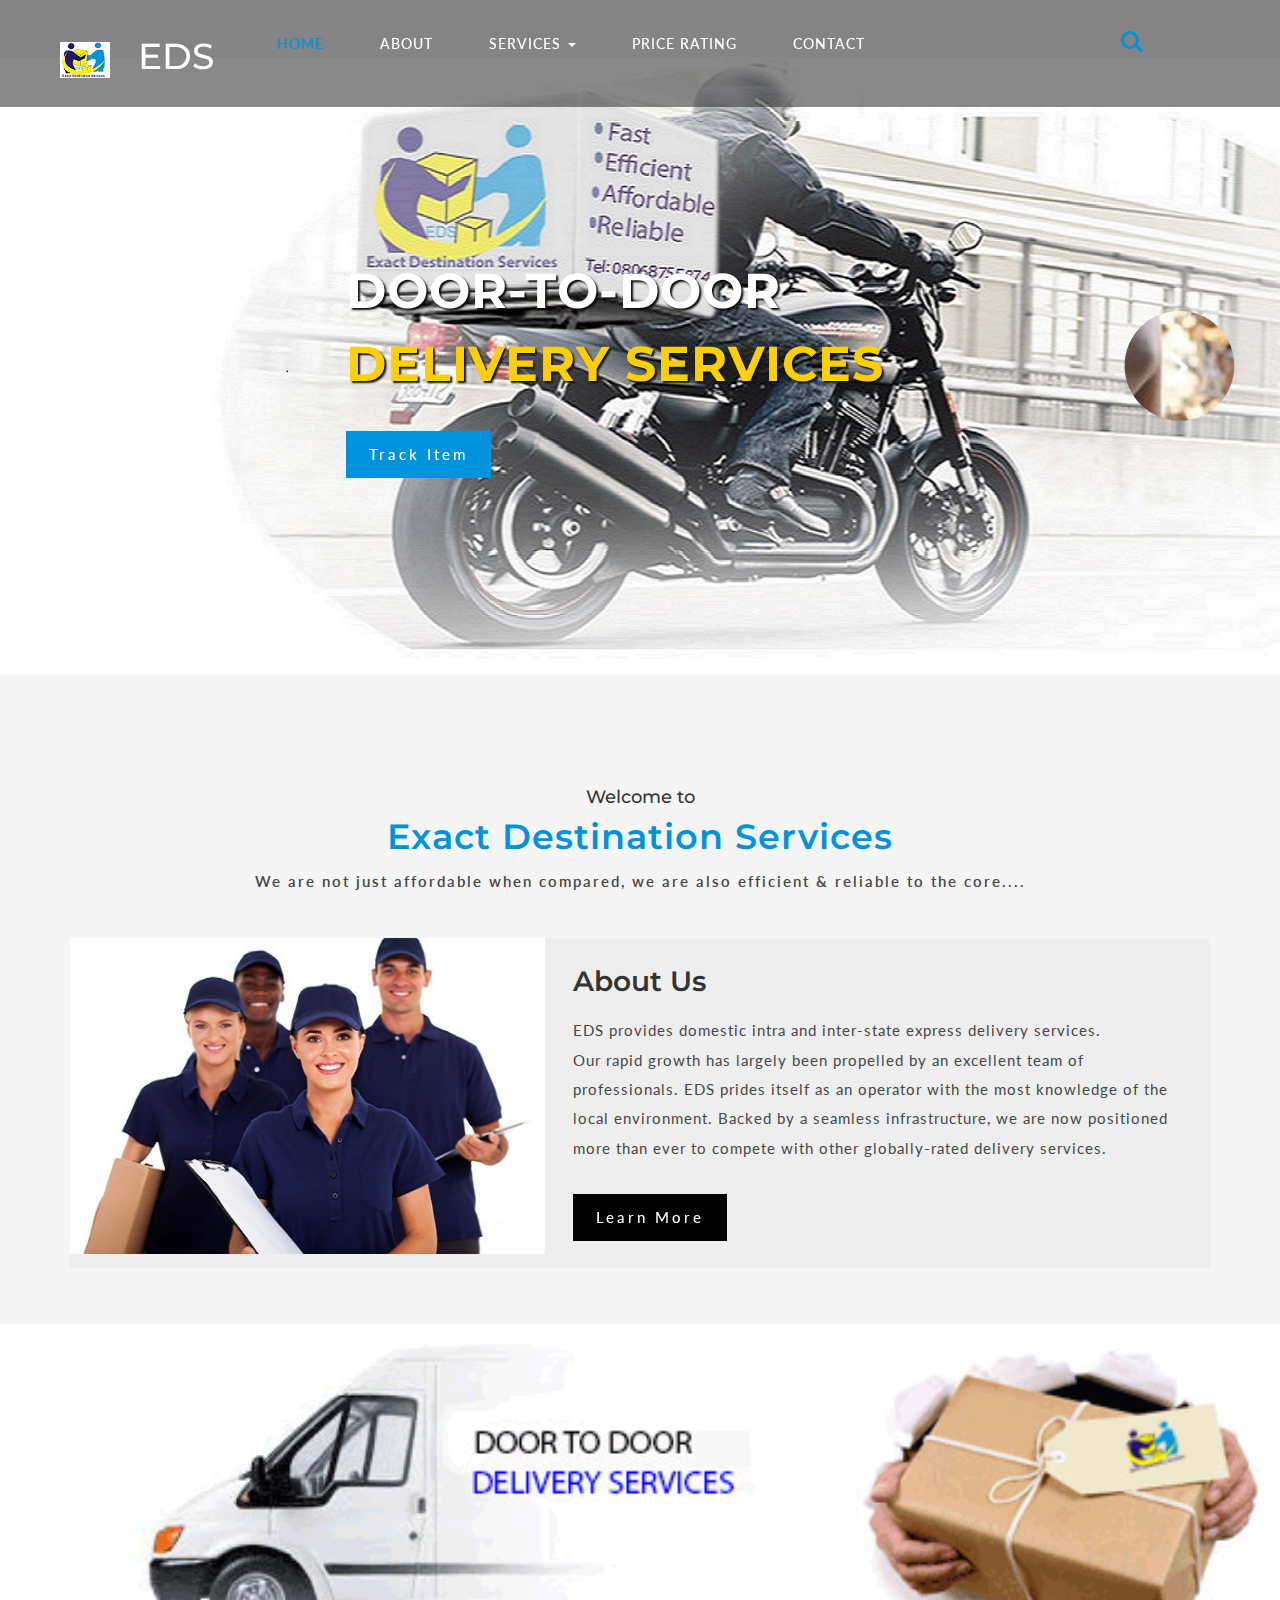
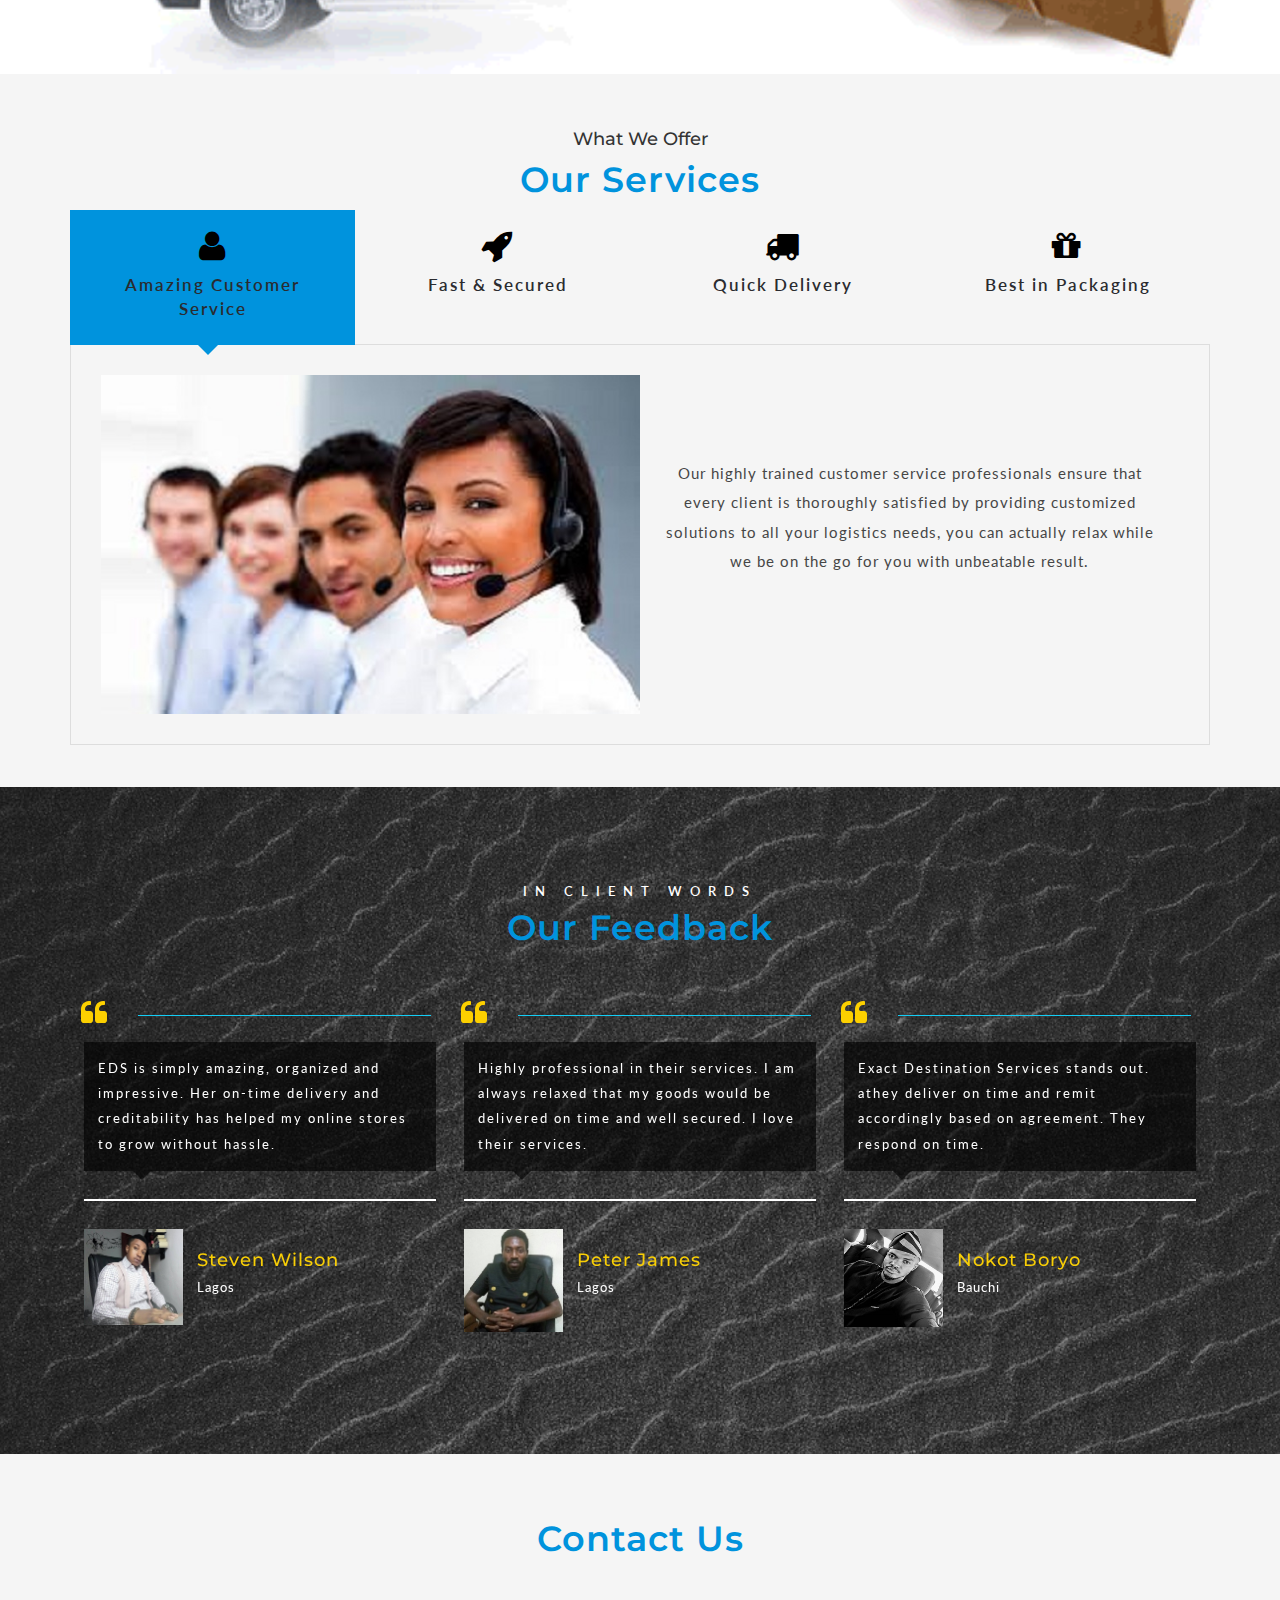
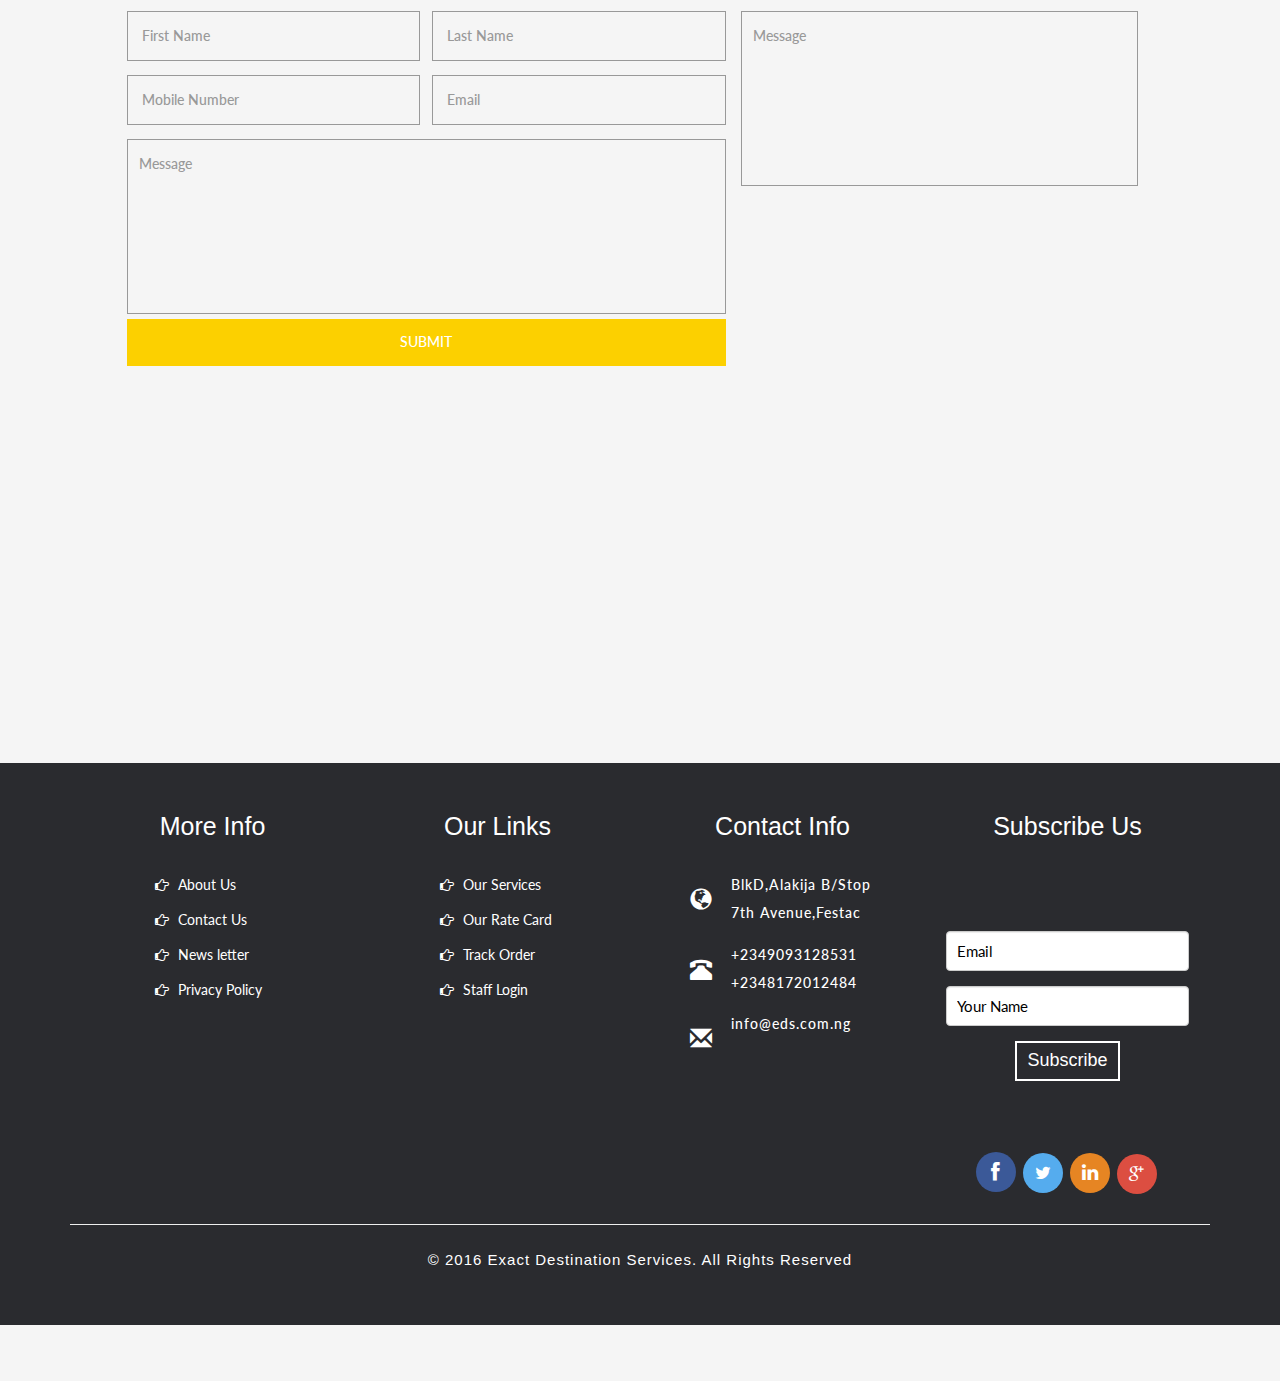
<file: index.html>
<!DOCTYPE html>
<html lang="en">
<head>
	<link rel="shortcut icon" href="images/eds.PNG"/>
<title>Exact Destination Services</title>
<meta name="viewport" content="width=device-width, initial-scale=1">
<meta http-equiv="Content-Type" content="text/html; charset=utf-8" />
<meta name="keywords" content="Exact Destination Services, Delivery Services, Home delivery, CouriernServices, 
Fast Delivery Service, Door to Door Delivery" />
<script type="application/x-javascript"> addEventListener("load", function() { setTimeout(hideURLbar, 0); }, false); function hideURLbar(){ window.scrollTo(0,1); } </script>
<!-- Custom Theme files -->
<link href="css/bootstrap.css" type="text/css" rel="stylesheet" media="all">
<link href="css/style1.css" type="text/css" rel="stylesheet" media="all">   
<link href="css/slider.css" type="text/css" rel="stylesheet" media="all"> 
<link rel="stylesheet" href="css/owl.carousel.css" type="text/css" media="all">
<link href="css/easy-responsive-tabs.css" rel='stylesheet' type='text/css'/>
<link href='css/simplelightbox.min.css' rel='stylesheet' type='text/css'>   
<!-- //Custom Theme files -->
<!-- font-awesome icons -->
<link href="css/font-awesome.css" rel="stylesheet"> 
<!-- //font-awesome icons -->
<!-- web-fonts --> 
<link href="//fonts.googleapis.com/css?family=Montserrat:200,300,300i,400,400i,500,500i,600,600i,700,700i,800" rel="stylesheet">
<link href="//fonts.googleapis.com/css?family=Lato:100i,300,300i,400,400i,700" rel="stylesheet">
<!-- //web-fonts -->
</head>
<body>
	<!-- banner -->
	<div class="banner" id="home"> 
		<div class="cd-radial-slider-wrapper"> 
		   <div class="top_header">
		  		<nav class="navbar navbar-default">
						<div class="navbar-header navbar-left">
							<button type="button" class="navbar-toggle collapsed" data-toggle="collapse" data-target="#bs-example-navbar-collapse-1">
								<span class="sr-only">Toggle navigation</span>
								<span class="icon-bar"></span>
								<span class="icon-bar"></span>
								<span class="icon-bar"></span>
							</button>
							<a class="navbar-brand" href="index1.html"><h1><span><img src="images/eds.png"></span> EDS</h1></a>
						</div>
						<!-- Collect the nav links, forms, and other content for toggling -->
						<div class="collapse navbar-collapse navbar-right" id="bs-example-navbar-collapse-1">
							<nav class="link-effect-2" id="link-effect-2">
								<ul class="nav navbar-nav">
									<li class="active"><a href="index.html"><span data-hover="Home">Home</span></a></li>
									<li><a href="#about" class="scroll"><span data-hover="About">About</span></a></li>
									<li class="dropdown">
										<a href="#" class="dropdown-toggle scroll" data-toggle="dropdown"><span data-hover="Sections">Services</span> <b class="caret"></b></a>
										<ul class="dropdown-menu agile_short_dropdown">
											<li><a href="#services" class="scroll">Services</a></li>
											<li><a href="#clients" class="scroll">Clients</a></li>
										</ul>
									</li>
									<li><a href="pricecharge.html">Price Rating</a></li>
									<li><a href="#contact" class="scroll"><span data-hover="Contact">Contact</span></a></li>
									
									 
								</ul>
							</nav>
						</div>
						<!-- cd-search -->
									<div class="cd-main-header">
										<ul class="cd-header-buttons">
											<li><a class="cd-search-trigger" href="#cd-search"> <span></span></a></li>
										</ul> <!-- cd-header-buttons -->
									</div>  
									<div id="cd-search" class="cd-search agileinfo">
										<form action="#" method="post">
											<input name="Search" type="search" placeholder="Click enter after typing...">
										</form>
									</div> 
									<!-- //cd-search -->
					</nav>

		   </div>
         <!-- //header -->	
			<ul class="cd-radial-slider" data-radius1="60" data-radius2="1364" data-centerx1="110" data-centerx2="1290">
				<li class="visible"> 
					<div class="svg-wrapper">
						<svg viewBox="0 0 1400 800">
							<title>Animated SVG</title>
							<defs>
								<clipPath id="cd-image-1">
									<circle id="cd-circle-1" cx="110" cy="400" r="1364"/>
								</clipPath>
							</defs> 
							<image height='800px' width="1400px" clip-path="url(#cd-image-1)" xlink:href="images/bikebanner.jpg"></image>
						</svg>
					</div> <!-- .svg-wrapper --> 
					<div class="cd-radial-slider-content">
						<div class="wrapper">
							<div>
								<h2>Door-to-Door<span>Delivery Services</span> </h2>

								<a href="http://www.techdavez.com/ppc/courier/track" class="hvr-bounce-to-right read scroll" onclick="window.open(this.href); return false;" onkeypress="window.open(this.href); return false;">Track Item</a>
						</div>

						
									 <!-- .cd-radial-slider-content -->
				</li> 
				<li class="next-slide">
					<div class="svg-wrapper">
						<svg viewBox="0 0 1400 800">
							<title>Animated SVG</title>
							<defs>
								<clipPath id="cd-image-2">
									<circle id="cd-circle-2" cx="1290" cy="400" r="60"/>
								</clipPath>
							</defs> 
							<image height='800px' width="1400px" clip-path="url(#cd-image-2)" xlink:href="images/banner1-2.jpg"></image>
						</svg>
					</div> <!-- .svg-wrapper --> 
					<div class="cd-radial-slider-content">
						<div class="wrapper">
							<div> 
								<h3>We deliver <span> goods on time </span> </h3>
								<a href="http://www.techdavez.com/ppc/courier/track" class="hvr-bounce-to-right read scroll">Track Item</a>
								
							</div>
						</div>
					</div> <!-- .cd-radial-slider-content -->
				</li> 
				<li>
					<div class="svg-wrapper">
						<svg viewBox="0 0 1400 800">
							<title>Animated SVG</title>
							<defs>
								<clipPath id="cd-image-3">
									<circle id="cd-circle-3" cx="110" cy="400" r="60"/>
								</clipPath>
							</defs> 
							<image height='800px' width="1400px" clip-path="url(#cd-image-3)" xlink:href="images/happy.jpg"></image>
						</svg>
					</div> <!-- .svg-wrapper --> 
					<div class="cd-radial-slider-content">
						<div class="wrapper">
							<div> 
								<h3>Making<span>Customers Satified</span> </h3>
								<a href="http://www.techdavez.com/ppc/courier/track" class="hvr-bounce-to-right read scroll">Track Item</a>
							</div>
						</div>
					</div> <!-- .cd-radial-slider-content -->
				</li> 
				
				
				</li> 
			</ul> <!-- .cd-radial-slider --> 
			<ul class="cd-radial-slider-navigation">
				<li><a href="#0" class="next">Next</a></li>
				<li><a href="#0" class="prev">Prev</a></li>
			</ul> <!-- .cd-radial-slider-navigation -->
		</div> <!-- .cd-radial-slider-wrapper --> 
	</div>
	<!-- //banner --> 
	<!-- Modal1 -->
		<div class="modal fade" id="myModal" tabindex="-1" role="dialog">
			<div class="modal-dialog">
				<!-- Modal content-->
				<div class="modal-content">
					<div class="modal-header">
						<button type="button" class="close" data-dismiss="modal">&times;</button>
						
							<img src="images/banner1-2.jpg" alt=" " class="img-responsive">
							
							<p> We  bring alive speedy response to pick-up operations, prompt and secure delivery of shipments and comparative friendly charges. We are committed to relentlessly exceed customers’ expectation through innovative delivery solutions...</p>
					</div>
				</div>
				<!-- //Modal content-->
			</div>
		</div>
<!-- //Modal1 -->

	<!-- about -->
	<div class="about" id="about"> 
		<div class="container"> 
			<div class="agileits-title"> 
				<div class="agileits-title-left">
					<h4> Welcome to</h4>
					<h3>Exact Destination Services</h3>
				</div>
				<div class="agileits-title-right">
					<p class="para">We are not just affordable when compared, we are also efficient & reliable to the core....</p>
				</div>
				<div class="clearfix"> </div>
			</div>
			 <div class="wthree-about">
				  <div class="col-md-5 wthree-ab-left">
				      <img src="images/service2.jpg" class="responsive" alt=" " />
                  </div>
				  <div class="col-md-7 wthree-ab-right">
				     <h4> About Us</h4>
				     <p>EDS provides domestic intra and inter-state express delivery services. </p>

					<p>Our rapid growth has largely been propelled by an excellent team of professionals. EDS prides itself as an operator with the most knowledge of the local environment. Backed by a seamless infrastructure, we are now positioned more than ever to compete with other globally-rated delivery services.</p>

					 <a href="#" class="read2 hvr-bounce-to-right" data-toggle="modal" data-target="#myModal">Learn More</a>

					
				  </div>
				  <div class="clearfix"></div>
			 </div>
		</div>
	</div>
	<!-- //about --> 
	<!-- stats -->
	<div class="stats" id="stats">
	    <div class="container"> 
			<div class="inner_w3l_agile_grids">
		<div class="col-md-3 w3layouts_stats_left w3_counter_grid">
		   	<!--<i class="fa fa-laptop" aria-hidden="true"></i>
			<p class="counter">45</p>
			<h3>Companies</h3>-->
		</div>
		<div class="col-md-3 w3layouts_stats_left w3_counter_grid1">
		 <!--  <i class="fa fa-trophy" aria-hidden="true"></i>
			<p class="counter">165</p>
			<h3>Awards</h3>-->
		</div>
		<div class="col-md-3 w3layouts_stats_left w3_counter_grid2">
		
		<!-- <i class="fa fa-smile-o" aria-hidden="true"></i>
			<p class="counter">563</p>
			<h3>Members</h3>-->
		</div>
		<div class="col-md-3 w3layouts_stats_left w3_counter_grid3">
		<!--<i class="fa fa-user" aria-hidden="true"></i>
			<p class="counter">245</p>
			<h3>Customers</h3>-->
		</div>
		<div class="clearfix"> </div>
	</div>
   </div>	
</div>
<!-- //stats -->

	<!-- services -->
	<div class="about services" id="services"> 
		<div class="container"> 
					<div class="agileits-title"> 
				<div class="agileits-title-left">
					<h4> What We Offer</h4>
					<h3>Our Services</h3>
				</div>
				<div class="agileits-title-right">
					
				<div class="clearfix"> </div>
			</div>
		<div id="horizontalTab">
		<ul class="resp-tabs-list">
			<li><i class="fa fa-user" aria-hidden="true"></i>Amazing Customer Service</li>
			<li><i class="fa fa-rocket" aria-hidden="true"></i> Fast &amp; Secured</li>
			<li><i class="fa fa-truck" aria-hidden="true"></i> Quick Delivery</li>
			<li><i class="fa fa-gift" aria-hidden="true"></i> Best in Packaging</li>
		</ul>
		<div class="resp-tabs-container">
		
			<div class="tab1">
				<div class="col-md-6 tab-info-img">
						<img src="images/s5.jpg" alt="img">
				</div>
				<div class="col-md-6 tab-info">
					     
						<p>Our highly trained customer service professionals ensure that every client is thoroughly satisfied by providing customized solutions to all your logistics needs, you can actually relax while we be on the go for you with unbeatable result.</p>
				</div>
				<div class="clearfix"></div>
			</div>
			
			<div class="tab2">
				
				<div class="col-md-6 tab-info">

					     
						<p>Guarantee same day or not later than 24 hours delivery within Lagos and 72 hours across Nigeria. Our state-of-the-art network infrastructure also allows for multiple rescheduling opportunities to suit your needs at all time.</p>
				
				</div>
				<div class="col-md-6 tab-info-img">
						<img src="images/s2.jpg" alt="img">
				</div>
				<div class="clearfix"></div>
			</div>
		
			<div class="tab3">
					
				<div class="col-md-6 tab-info-img">
						<img src="images/s3.jpg" alt="img">
				</div>
				<div class="col-md-6 tab-info">
					     <p>Guarantee same day or not later than 24 hours delivery within Lagos and 72 hours across Nigeria. Our state-of-the-art network infrastructure also allows for multiple rescheduling opportunities to suit your needs at all time.</p>
				
						
				
				</div>
				<div class="clearfix"></div>
			</div>
			<div class="tab4">
				
				<div class="col-md-6 tab-info">
					    <p>Our well-trained and experienced riders treat each package with utmost care and constantly deliver with safety in mind. Our 100% successful delivery target ensures that items are never lost or missplaced no matter the condition.</p> 
						
				
				</div>
				<div class="col-md-6 tab-info-img">
						<img src="images/parcel.jpg" alt="img">
				</div>
				<div class="clearfix"></div>
			</div>
		</div>
	</div>	
 
		</div>
	</div>
	<!-- //services -->
	

	<!-- feedback -->
<div class="feedback_dot" id="clients">
	<div class=" feedback">
		<div class="container">
			<div class="agileits-title"> 
				<div class="agileits-title-left">
					<h6 class="two"> In Client Words</h6>
					<h3>Our Feedback</h3>
				</div>
				<div class="agileits-title-right">
					
				</div>
				<div class="clearfix"> </div>
			</div> 
			<div class="agileits-feedback-grids">
				<div id="owl-demo" class="owl-carousel owl-theme">
					<div class="item">
						<div class="icon-w3l">
							<i class="fa fa-quote-left" aria-hidden="true"></i>
						</div>
						<div class="feedback-info">
							<div class="feedback-top">
								<p> EDS is simply amazing, organized and impressive. Her on-time delivery and creditability has helped my online stores to grow without hassle.  </p>
							</div>
							<div class="feedback-grids">
								<div class="feedback-img">
									<img src="images/t31.jpg" alt="" />
								</div>
								<div class="feedback-img-info">
									<h5>Steven Wilson</h5>
									<p>Lagos</p>
								</div>
								<div class="clearfix"> </div>
							</div>
						</div>	
					</div>
					<div class="item">
						<div class="icon-w3l">
							<i class="fa fa-quote-left" aria-hidden="true"></i>
						</div>
						<div class="feedback-info">
							<div class="feedback-top">
								<p> Highly professional in their services. I am always relaxed that my goods would be delivered on time and well secured. I love their services.</p>
							</div>
							<div class="feedback-grids">
								<div class="feedback-img">
									<img src="images/t21.jpg" alt="" />
								</div>
								<div class="feedback-img-info">
									<h5>Peter James</h5>
									<p>Lagos</p>
								</div>
								<div class="clearfix"> </div>
							</div>
						</div>	
					</div>
					<div class="item">
						<div class="icon-w3l">
							<i class="fa fa-quote-left" aria-hidden="true"></i>
						</div>
						<div class="feedback-info">
							<div class="feedback-top">
								<p> Exact Destination Services stands out. athey deliver on time and remit accordingly based on agreement. They respond on time. </p>
							</div>
							<div class="feedback-grids">
								<div class="feedback-img">
									<img src="images/t51.jpg" alt="" />
								</div>
								<div class="feedback-img-info">
									<h5>Nokot Boryo</h5>
									<p>Bauchi</p>
								</div>
								<div class="clearfix"> </div>
							</div>
						</div>	
					</div>
					<div class="item">
						<div class="icon-w3l">
							<i class="fa fa-quote-left" aria-hidden="true"></i>
						</div>
						<div class="feedback-info">
							<div class="feedback-top">
								<p> EDS is simply amazing, organized and impressive. Her on-time delivery and creditability has helped my online stores to grow without hassle.  </p>
							</div>
							<div class="feedback-grids">
								<div class="feedback-img">
									<img src="images/t31.jpg" alt="" />
								</div>
								<div class="feedback-img-info">
									<h5>Steven Wilson</h5>
									<p>Lagos</p>
								</div>
								<div class="clearfix"> </div>
							</div>
						</div>	
					</div>
					<div class="item">
						<div class="icon-w3l">
							<i class="fa fa-quote-left" aria-hidden="true"></i>
						</div>
						<div class="feedback-info">
							<div class="feedback-top">
								<p> Highly professional in their services. I am always relaxed that my goods would be delivered on time and well secured. I love their services. </p>
							</div>
							<div class="feedback-grids">
								<div class="feedback-img">
									<img src="images/t21.jpg" alt="" />
								</div>
								<div class="feedback-img-info">
									<h5>Peter James</h5>
									<p>Kaduna</p>
									
								</div>
								<div class="clearfix"> </div>
							</div>
						</div>	
					</div>
					<div class="item">
						<div class="icon-w3l">
							<i class="fa fa-quote-left" aria-hidden="true"></i>
						</div>
						<div class="feedback-info">
							<div class="feedback-top">
								<p> I have used EDS for the past 2years and i must commend their timely delivery and customers service. With EDS i feel comfortable. </p>
							</div>
							<div class="feedback-grids">
								<div class="feedback-img">
									<img src="images/t41.jpg" alt="" />
								</div>
								<div class="feedback-img-info">
									<h5>Mary Jane</h5>
									<p>Kaduna</p>
								</div>
								<div class="clearfix"> </div>
							</div>
						</div>	
					</div>
				</div>
			</div>
		</div>
	</div>
</div>
<!-- //feedback -->

	<!-- contact -->
	<div id="contact" class="contact">
		<div class="container">
			<div class="agileits-title"> 
				<div class="agileits-title-left">
					
					<h3>Contact Us</h3>
				</div>
				<div class="agileits-title-right">
					
				</div>
				<div class="clearfix"> </div>
			</div>  
			<div class="contact-w3ls-row">
				<form action="#" method="post">
					<div class="col-md-5 col-sm-5 contact-right agileits-w3layouts">
						<textarea name="Message" placeholder="Message" required=""></textarea>
					</div>
					<div class="col-md-7 col-sm-7 contact-left agileits-w3layouts">
						<input type="text" name="First Name" placeholder="First Name" required="">
						<input class="email" name="Last Name" type="text" placeholder="Last Name" required="">
						<input type="text" name="Number" placeholder="Mobile Number" required="">
						<input class="email" name="Email" type="email" placeholder="Email" required="">
						<div class="col-md-12 col-sm-12 contact-left agileits-w3layouts">
						<textarea name="Message" placeholder="Message" required=""></textarea>
					</div> 
						<input type="submit" value="SUBMIT">
					</div>
					 
					<div class="clearfix"> </div> 
				</form>
			</div>  
		</div>
	</div>
	<!-- //contact -->
<div class="map-w3-agile">
	<iframe src="https://www.google.com/maps/embed?pb=!1m18!1m12!1m3!1d3964.501737099249!2d3.2694441143148247!3d6.457932895327996!2m3!1f0!2f0!3f0!3m2!1i1024!2i768!4f13.1!3m3!1m2!1s0x103b889653508c17%3A0x48af9b2e318227bc!2sAosee+Shopping+Plaza!5e0!3m2!1sen!2sus!4v1515270612380" width="800" height="600" frameborder="0" style="border:0" allowfullscreen></iframe>
</div>
<!--<div class="footer-w3layouts">
		<div class="footer-top-agile">
		<h6><a href="index.html"><span>Cosy</span> <i>Couches</i></a></h6>
		<p class="para three">Lorem ipsum dolor sit amet, consectetur adipiscing elit. Phasellus at placerat ante. Praesent nulla nunc, pretium dapibus efficitur in, auctor eget elit. Lorem ipsum dolor sit amet consectetur adipiscing elit. Phasellus at placerat ante. Praesent nulla nunc</p>
		</div>
		<div class="subscribe-grid">
		<h5>Subscribe for our latest updates</h5>
		<p>Get <span>10%</span> off on booking</p>
					<form action="#" method="post">
						<input type="email" placeholder="Subscribe" name="Subscribe" required="">
						<button class="btn1"><i class="fa fa-envelope-o" aria-hidden="true"></i></button>
					</form>
				</div>
		<div class="footer-bottom-wthree">
			<div class="copyright-wthree">
				<p>&copy; 2017 Cosy Couches . All Rights Reserved | Design by <a href="http://w3layouts.com/"> W3layouts </a></p>
			        <div class="wthree-icon footer">
							<a href="#" class="social-button twitter"><i class="fa fa-twitter"></i></a>
							<a href="#" class="social-button facebook"><i class="fa fa-facebook"></i></a> 
							<a href="#" class="social-button google"><i class="fa fa-google-plus"></i></a> 
						</div>
			</div>
			<div class="clearfix"></div>
		</div>
		</div>
<!-- //Footer -->
<section class="footer-agileits">
	<div class="container">
		<div class="col-lg-3 col-md-3 col-sm-6">
			<h3>More Info</h3>
			<ul class="info-links">
				<li><a href="about.html"><i class="fa fa-hand-o-right" aria-hidden="true"></i> About Us</a></li>
				<li><a href="contact.html"><i class="fa fa-hand-o-right" aria-hidden="true"></i> Contact Us</a></li>
				<li><a href="icons.html"><i class="fa fa-hand-o-right" aria-hidden="true"></i> News letter</a></li>
				<li><a href="privacy.html"><i class="fa fa-hand-o-right" aria-hidden="true"></i> Privacy Policy</a></li>
			</ul>
		</div>
		<div class="col-lg-3 col-md-3 col-sm-6">
			<h3>Our Links</h3>
			<ul class="footer-links">
				<li><a href="service.html"><i class="fa fa-hand-o-right" aria-hidden="true"></i> Our Services</a></li>
				<li><a href="ratecard.html"><i class="fa fa-hand-o-right" aria-hidden="true"></i> Our Rate Card</a></li>
				<li><a href="process.html"><i class="fa fa-hand-o-right" aria-hidden="true"></i> Track Order</a></li>
				<li><a href="http://www.techdavez.com/ppc/courier/wp-admin"><i class="fa fa-hand-o-right" aria-hidden="true"></i> Staff Login</a></li>
			</ul>
		</div>
		<div class="col-lg-3 col-md-3 col-sm-6">
			<h3>Contact Info</h3>
			<div class="contact-info">
				<div class="address">	
					<i class="glyphicon glyphicon-globe"></i>
					<p class="p3">BlkD,Alakija B/Stop</p>
					<p class="p4">7th Avenue,Festac</p>
				</div>
				<div class="phone">
					<i class="glyphicon glyphicon-phone-alt"></i>
					<p class="p3">+2349093128531</p>
					<p class="p4">+2348172012484</p>
				</div>
				<div class="email-info">
					<i class="glyphicon glyphicon-envelope"></i>
					<p class="p5"><a href="mailto:info@eds.com">info@eds.com.ng</a></p> 
					
				</div>
			</div>
		</div>
		<div class="col-lg-3 col-md-3 col-sm-6">
			<h3>Subscribe Us</h3>
			<div class="subscribe">
				<form action="#" method="post">
					<div class="form-group">
						<input type="email" name="email2" class="form-control" id="inputEmail1" placeholder="Email">
					</div>
					<div class="form-group">
						<input type="text" name="user" class="form-control" id="text1" placeholder="Your Name">
					</div>
					<div class="form-group">
						<button type="submit" class="btn-outline">Subscribe</button>
					</div>
				</form>
			</div>	
			<ul class="social-icons2">
				<li><a href="#"><i class="fa fa-facebook"></i></a></li>
				<li><a href="#"><i class="fa fa-twitter"></i></a></li>
				<li><a href="#"><i class="fa fa-linkedin"></i></a></li>
				<li><a href="#"><i class="fa fa-google-plus"></i></a></li>
			</ul>
		</div>
		<div class="clearfix"></div>
		<hr>
		<p class="copyright">© 2016 Exact Destination Services. All Rights Reserved</p>
	</div>
</section>

	<!-- js -->
<script src="js/jquery-2.2.3.min.js"></script> 
<!-- //js -->
<!-- start-smooth-scrolling -->
<script type="text/javascript" src="js/move-top.js"></script>
<script type="text/javascript" src="js/easing.js"></script>	
<script type="text/javascript">
		jQuery(document).ready(function($) {
			$(".scroll").click(function(event){		
				event.preventDefault();
		
		$('html,body').animate({scrollTop:$(this.hash).offset().top},1000);
			});
		});
</script>
<!-- //end-smooth-scrolling -->	
	<!-- script for responsive tabs -->						
<script src="js/easy-responsive-tabs.js"></script>
<script>
$(document).ready(function () {
$('#horizontalTab').easyResponsiveTabs({
type: 'default', //Types: default, vertical, accordion           
width: 'auto', //auto or any width like 600px
fit: true,   // 100% fit in a container
closed: 'accordion', // Start closed if in accordion view
activate: function(event) { // Callback function if tab is switched
var $tab = $(this);
var $info = $('#tabInfo');
var $name = $('span', $info);
$name.text($tab.text());
$info.show();
}
});
$('#verticalTab').easyResponsiveTabs({
type: 'vertical',
width: 'auto',
fit: true
});
});
</script>
<!-- stats -->
	<script src="js/jquery.waypoints.min.js"></script>
	<script src="js/jquery.countup.js"></script>
		<script>
			$('.counter').countUp();
		</script>
<!-- //stats -->

<script type="text/javascript" src="js/simple-lightbox.min.js"></script>
			<script>
				$(function(){
					var gallery = $('.agileinfo-gallery-row a').simpleLightbox({navText:		['&lsaquo;','&rsaquo;']});
				});
			</script>  
<!-- script for responsive tabs -->		
	<!-- search jQuery -->
	<script src="js/search.js"></script>
	<!-- //search jQuery --> 
	<script src="js/snap.svg-min.js"></script>
	<script src="js/main.js"></script> <!-- Resource jQuery -->   
	<!-- smooth-scrolling-of-move-up -->
	<!-- carousel -->
<script src="js/owl.carousel.js"></script>
	<script>
	$(document).ready(function() {
	  $("#owl-demo").owlCarousel({
		items :3,
		itemsDesktop : [768,2],
		itemsDesktopSmall : [414,1],
		lazyLoad : true,
		autoPlay : true,
		navigation :true,
		
		navigationText :  false,
		pagination : true,
		
	  });
	  
	});
	</script>
<!-- //carousel -->


	<script type="text/javascript">
		$(document).ready(function() {
			/*
			var defaults = {
				containerID: 'toTop', // fading element id
				containerHoverID: 'toTopHover', // fading element hover id
				scrollSpeed: 1200,
				easingType: 'linear' 
			};
			*/
			
			$().UItoTop({ easingType: 'easeOutQuart' });
			
		});
	</script>
	<!-- //smooth-scrolling-of-move-up -->   
	<!-- Bootstrap core JavaScript
    ================================================== -->
    <!-- Placed at the end of the document so the pages load faster -->
    <script src="js/bootstrap.js"></script>
</body>
</html>
</file>
<file: css/style1.css>
/*--
Author: W3layouts
Author URL: http://w3layouts.com
License: Creative Commons Attribution 3.0 Unported
License URL: http://creativecommons.org/licenses/by/3.0/
--*/
body{
	margin:0;
font-family: 'Lato', sans-serif;
	background: #fff;
}
body a{ 
	-webkit-transition: 0.5s all;
	-moz-transition: 0.5s all;
	-o-transition: 0.5s all;
	-ms-transition: 0.5s all;
	transition: 0.5s all;
	text-decoration:none;
}
h1,h2,h3,h4,h5,h6{
	margin:0;
font-family: 'Montserrat', sans-serif;
}
p{
	margin:0;
	color:#726d70; 
font-family: 'Lato', sans-serif;
}
ul,label{
	margin:0;
	padding:0;
}
body a:hover{
	text-decoration:none;
}
/*-- banner --*/
/*-- nav --*/
/*-- nav --*/
.navbar-default {
    background: none;
    border: none;
}
.navbar {
    margin-bottom: 0;
}
.navbar-collapse {
    padding: 0;
}
.navbar-right {
    margin-right: 0;
}
.navbar-default .navbar-nav > .active > a, .navbar-default .navbar-nav > .active > a:hover, .navbar-default .navbar-nav > .active > a:focus {
    color:#0093dd;
    background:none;
}
.navbar-default .navbar-nav > li > a {
    font-weight: 500;
    letter-spacing: 1px;
}
.navbar-nav > li > a {
    margin: 0;
    padding:0 1.5em;
    text-transform: uppercase;
}
.navbar-default .navbar-nav > li > a:hover{
    color:#0093dd;
}
.navbar-default .navbar-nav > li > a:focus {
    color: #fff;
	outline:none;
}
.navbar-nav > li {
    float: left;
    margin-right: 2em;
}
nav.navbar.navbar-default {
     background: none;
     padding: 0.4em 0 0.5em 0;
}
.navbar-right {
    float: left !important;
    margin: 0em 0 0 20em;
}
ul.nav.navbar-nav {
    margin-top: 1em;
}
.navbar-default .navbar-nav > .open > a, .navbar-default .navbar-nav > .open > a:hover, .navbar-default .navbar-nav > .open > a:focus {
    color:#fff;
    background: none;
}
.navbar-default .navbar-nav > li > a {
    color: #fff;
}
.navbar-default .navbar-nav  > .active.open > a:focus {
	background:transparent;
	color: #fff;
}
.navbar-default .navbar-brand,.navbar-default .navbar-brand:hover, .navbar-default .navbar-brand:focus {
    color: #fff;
}
.navbar-brand {
    font-size: 1.2em;
    color: #fff;
    text-decoration: none;
   
    text-transform: uppercase;
font-weight: 700;
    display: block;
    padding: 0;
	    height:66px;
}
.navbar-brand span {
    padding: 0.486em .5em;
    display: inline-block;
    background: transparent;
}
.navbar-brand i {
    padding: .17em .2em;
    font-style: normal;
    display: inline-block;
}
.link-effect-2 a {
  overflow: hidden;
  font-weight: 400;
}
.link-effect-2 a span {
  position: relative;
  display: inline-block;
  -moz-transition: 0.3s;
  -o-transition: 0.3s;
  -webkit-transition: 0.3s;
  transition: 0.3s;
}
.link-effect-2 a span::before {
  color:#ec9114;
  position: absolute;
  top: 100%;
  content: attr(data-hover);
  -moz-transform: translate3d(0, 0, 0);
  -ms-transform: translate3d(0, 0, 0);
  -webkit-transform: translate3d(0, 0, 0);
  transform: translate3d(0, 0, 0);
}
.link-effect-2 a:hover span {
  -moz-transform: translateY(-100%);
  -ms-transform: translateY(-100%);
  -webkit-transform: translateY(-100%);
  transform: translateY(-100%);
}
.agile_short_dropdown {
    border-radius: 0;
    background: #ffffff;
    text-align: center;
	padding:0;
	border: none;
}
.agile_short_dropdown li a{
	text-transform:uppercase;
	color:#212121;
	font-size:13px;
	font-weight:600;
	padding: .8em 0;
}
.agile_short_dropdown > li > a:hover{
    color: #fff;
    text-decoration: none;
    background-color: #fcd000;
}
.top_header {
    position: absolute;
    width: 100%;
    z-index: 99;
    background: rgba(37, 37, 37, 0.54);
    padding: 1em 3em;
}
.w3layouts_banner_info{
	text-align: center;
    width: 80%;
    margin: 15em auto 0;
}
.w3layouts_banner_info h2{
	font-size:3em;
	color:#fff;
	text-transform:capitalize;
	background:rgba(0, 208, 245, 0.65);
}
.w3layouts_banner_info p {
    text-transform: uppercase;
    color: #212121;
    letter-spacing: 7px;
    font-weight: bold;
    margin-bottom: 1em;
}
.link-effect-2 a {
	overflow: hidden;
	padding: 20px;
	color: #797878;
	font-weight: 400;
}
.link-effect-2 a span {
  position: relative;
  display: inline-block;
  -moz-transition: 0.3s;
  -o-transition: 0.3s;
  -webkit-transition: 0.3s;
  transition: 0.3s;
}
.link-effect-2 a span::before {
  color: #00d2ff;
  position: absolute;
  top: 100%;
  content: attr(data-hover);
  font-weight: 800;
  -moz-transform: translate3d(0, 0, 0);
  -ms-transform: translate3d(0, 0, 0);
  -webkit-transform: translate3d(0, 0, 0);
  transform: translate3d(0, 0, 0);
}
.link-effect-2 a:hover span {
  -moz-transform: translateY(-100%);
  -ms-transform: translateY(-100%);
  -webkit-transform: translateY(-100%);
  transform: translateY(-100%);
}
/*-- //top-nav --*/ 
.cd-radial-slider-content h2,.cd-radial-slider-content h3 {
    font-size: 3.5em;
    color: #fff;
    text-align: left;
    line-height: 1.5em;
    text-transform: uppercase;
    font-weight: 700;
    letter-spacing: 1px;
    text-shadow: 2px 2px 2px rgb(12, 12, 12);
}
.cd-radial-slider-content h2 span ,.cd-radial-slider-content h3 span {
    display: block;
    color: #fcd000;
}
/* Bounce To Right */
.hvr-bounce-to-right {
  display: inline-block;
  vertical-align: middle;
  -webkit-transform: perspective(1px) translateZ(0);
  transform: perspective(1px) translateZ(0);
  box-shadow: 0 0 1px transparent;
  position: relative;
  -webkit-transition-property: color;
  transition-property: color;
  -webkit-transition-duration: 0.5s;
  transition-duration: 0.5s;
}
.hvr-bounce-to-right:before {
  content: "";
  position: absolute;
  z-index: -1;
  top: 0;
  left: 0;
  right: 0;
  bottom: 0;
  background:#fcd000;
  -webkit-transform: scaleX(0);
  transform: scaleX(0);
  -webkit-transform-origin: 0 50%;
  transform-origin: 0 50%;
  -webkit-transition-property: transform;
  transition-property: transform;
  -webkit-transition-duration: 0.5s;
  transition-duration: 0.5s;
  -webkit-transition-timing-function: ease-out;
  transition-timing-function: ease-out;
}
.hvr-bounce-to-right:hover, .hvr-bounce-to-right:focus, .hvr-bounce-to-right:active {
  color: white;
}
.hvr-bounce-to-right:hover:before, .hvr-bounce-to-right:focus:before, .hvr-bounce-to-right:active:before {
  -webkit-transform: scaleX(1);
  transform: scaleX(1);
  -webkit-transition-timing-function: cubic-bezier(0.52, 1.64, 0.37, 0.66);
  transition-timing-function: cubic-bezier(0.52, 1.64, 0.37, 0.66);
}
a.read,a.read2{
    font-size: 1.1em;
    color: #fff !important;
    padding: .8em 1.5em;
    margin-top: 2em;
    letter-spacing: 3px;
    background: #0093dd;
}
a.read2{
 background:#000!important;
}
/*-- //banner --*/
/*-- about--*/
.about,.team,.gallery,.contact,.subscribe{
	padding:5em 0;
}
.agileits-title {
    padding-bottom: 1em;
    margin-bottom: 3em;
    text-align: center;
}
.agileits-title h6 {
    font-size: 0.9em;
    color: #1a1b20;
    margin-bottom: 0.5em;
    font-family: 'Lato', sans-serif;
    letter-spacing: 8px;
    text-transform: uppercase;
    font-weight: 600;
}
.agileits-mid h6 {
    color: #fff;
    letter-spacing: 3px;
    font-size: 1.1em;
	font-family: 'Lato', sans-serif;
}
.agileits-title h3 {
    font-size: 3em;
    font-weight: 600;
    letter-spacing: 1px;
    color: #0093dd;
    margin: 0.3em 0;
}
.agileits-title-right {
    padding: 0 5em;
}
.agileits-mid h3 {
    font-size: 2em;
    color: #fcd000;
    letter-spacing: 1px;
    margin: 0.5em 0;
}
h6.two {
    color: #fff;
}
p.para.two {
    color: #fff;
}
p {
    font-size: 1.1em;
   color: #464646;
    line-height: 1.9em;
    font-weight: 400;
    letter-spacing: 1px;
}
.wthree-ab-left img {
    width: 100%;
     padding:0;
}
.wthree-ab-right {
	 padding:2em 2em;
}
.wthree-ab-left {
    padding: 0;
}
.wthree-ab-right h4 {
    font-size: 2em;
    font-weight: 600;
    margin-bottom: 0.7em;
}
.wthree-about{
    background: #eee;
	    transition: 0.5s all;
    -webkit-transition: 0.5s all;
    -moz-transition: 0.5s all;
    -o-transition: 0.5s all;
    -ms-transition: 0.5s all;
  
}
p.para {
    font-weight: 600;
	    letter-spacing: 2px;
}
.wthree-about:hover{
	  box-shadow: 0 8px 17px 0 rgba(0,0,0,0.2),0 6px 20px 0 rgba(0,0,0,0.19);
    -webkit-box-shadow: 0 8px 17px 0 rgba(0,0,0,0.2),0 6px 20px 0 rgba(0,0,0,0.19);
    -moz-box-shadow: 0 8px 17px 0 rgba(0,0,0,0.2),0 6px 20px 0 rgba(0,0,0,0.19);
    -o-box-shadow: 0 8px 17px 0 rgba(0,0,0,0.2),0 6px 20px 0 rgba(0,0,0,0.19);
}
h5.w3l-subtitle {
    font-size: 1.5em;
    color: #000;
    margin-bottom: 0.3em;
} 
/*-- //about--*/
/*-- stats --*/
.w3layouts_stats_left{
    padding: 6em 0 4em 0;
    text-align: center;
}
.w3layouts_stats_left p{
    font-size: 2em;
    font-weight: 700;
    letter-spacing: 2px;
    color: #fff;
    margin: 0.8em 0 0.5em 0;
}
.w3layouts_stats_left h3 {
       font-size: 1em;
       color: #efb312;
    font-style: italic;
    font-family: 'Open Sans', sans-serif;
    letter-spacing: 1px;
    font-weight: 600;

}
.w3layouts_stats_left i {
    font-size: 2.5em;
    color: #fff;
    width: 80px;
    height: 80px;
    border: 1px solid #fbfbfb;
    text-align: center;
    line-height: 75px;
}
.w3l_stats_bottom_grid_left img{
	margin:0 auto;
}
.stats{
	 background: url(../images/trheader.gif) no-repeat 0px 0px;
    background-size: cover;
    -webkit-background-size: cover;
    -moz-background-size: cover;
    -o-background-size: cover;
    -moz-background-size: cover;
    min-height: 350px;
    text-align: center;
}
/*-- //stats --*/
/*-- services --*/ 
.services-img-w3-agile{
	background: url(../images/services.jpg) no-repeat 0px 0px;
	min-height:376px;
	background-size: cover;
	-webkit-background-size: cover;
	-o-background-size: cover;
	-moz-background-size: cover;
	-ms-background-size: cover;
}
.services-img-agileits{
	background: url(../images/services2.jpg) no-repeat 0px 0px;
	min-height:376px;
	background-size: cover;
	-webkit-background-size: cover;
	-o-background-size: cover;
	-moz-background-size: cover;
	-ms-background-size: cover;
}
.work-row-grids {
    text-align: left;
}
.work-row-grids h4 {
    font-size: 16px;
    color: #080808;
    margin: 0.5em 0 .2em;
    letter-spacing: 1px;
}
.work-row-grids p {
    font-size: 15px;
    text-align:center;
    color: #999;
    line-height: 1.5em;
    margin: 0 auto;
}
.work-grids-img img {
    border: 1px solid #555;
    padding: 16px;
    border-radius: 68px;
}
.work-grids-img {
    margin: 0 auto;
    text-align: center;
    position: relative;
}
.work-row-grids span.glyphicon {
    font-size: 1.4em;
    text-align: center;
    padding: 0.68em .8em;
    color: #bc0023;
}
.work-grids-img span{
  position: relative;
  z-index: 100;
  transition: all 0.3s ease 0s;
}
.tab-info-img img {
    width: 100%;
}
.tab-info-img {
  padding:0;
}
.tab-info h4 {
    font-size: 1.6em;
    color: #000;
    letter-spacing: 1px;
    margin-bottom: 1em;
}
/*--//services--*/
/*-- features --*/
.features .agileits-title,.address .agileits-title{
    margin-bottom: 3em;
} 
.features ul.nav.nav-tabs {
    border: none;
    position: absolute;
    right: 19%;
    top: 15%;
    z-index: 999;
}
.features .tabs {
    position: relative;
}
.features ul.nav.nav-tabs li a {
    font-size: 1.2em;
    color: #fff;
    font-weight: 600;
    border: none;
    border-bottom: 1px solid transparent;
    padding: 5px;
    margin-right: 1.5em;
    letter-spacing: 1px;
}
.features ul.nav.nav-tabs li.active a {
    color: #0093dd;
    background: none;
} 
.features ul.nav.nav-tabs li a:hover { 
    background: none;
    color: #0093dd;
}
.features-left.agileinfo-img,.features-left.agileinfo-img2,.features-left.agileinfo-img3,.features-left.agileinfo-img4{
    background: url(../images/img2.jpg)no-repeat center 0px;
    background-size: cover;
    min-height: 33em;
    padding: 0;
	-moz-animation: fadeInRight .5s ease;
	-webkit-animation: fadeInRight .5s ease;
	-ms-animation: fadeInRight .5s ease;
	-o-animation: fadeInRight .5s ease;
	animation: fadeInRight .5s ease;
}
.features-left.agileinfo-img2{
	background: url(../images/img1.jpg)no-repeat center 0px; 
	background-size: cover;
	-moz-animation: fadeInRight .5s ease;
	-webkit-animation: fadeInRight .5s ease;
	-ms-animation: fadeInRight .5s ease;
	-o-animation: fadeInRight .5s ease;
	animation: fadeInRight .5s ease;
}
.features-left.agileinfo-img3{
	background: url(../images/img3.jpg)no-repeat center 0px; 
	background-size: cover;
	-moz-animation: fadeInRight .5s ease;
	-webkit-animation: fadeInRight .5s ease;
	-ms-animation: fadeInRight .5s ease;
	-o-animation: fadeInRight .5s ease;
	animation: fadeInRight .5s ease;
}
.features-left.agileinfo-img4{
	background: url(../images/img4.jpg)no-repeat center 0px; 
	background-size: cover;
	-moz-animation: fadeInRight .5s ease;
	-webkit-animation: fadeInRight .5s ease;
	-ms-animation: fadeInRight .5s ease;
	-o-animation: fadeInRight .5s ease;
	animation: fadeInRight .5s ease;
}
.features-right {
    padding: 11.4em 4em 10.1em;
    background: #000;
    float: right;
}
/*-- //features --*/
/*-- team --*/   
.w3ls-effect {
    display: block;
    height: 300px;
    overflow: hidden;
    position: relative;
	-webkit-box-shadow: 0 0 5px 0px rgba(0, 0, 0, 0.65);
	-moz-box-shadow: 0 0 5px 0px rgba(0, 0, 0, 0.65);
	-o-box-shadow: 0 0 5px 0px rgba(0, 0, 0, 0.65);
	-ms-box-shadow: 0 0 5px 0px rgba(0, 0, 0, 0.65);
    box-shadow: 0 0 5px 0px rgba(0, 0, 0, 0.65);
    -webkit-transition: all 0.5s;
    -moz-transition: all 0.5s;
    -ms-transition: all 0.5s;
    -o-transition: all 0.5s;
    transition: all 0.5s;
    opacity: 1;
    filter: alpha(opacity=100);
}
.w3ls-effect img {
	height: 100%;
	width: 100%;
	-webkit-transition: all 0.5s;
	-moz-transition: all 0.5s;
	-ms-transition: all 0.5s;
	-o-transition: all 0.5s;
	transition: all 0.5s;
}
.w3ls-effect:before {
	content: '';
	background-color: rgba(0, 0, 0, 0);
	left: 0;
	top: 0;
	right: 0;
	bottom: 0;
	position: absolute;
	-webkit-transition: all 0.5s;
	-moz-transition: all 0.5s;
	-ms-transition: all 0.5s;
	-o-transition: all 0.5s;
	transition: all 0.5s;
} 
.w3ls-effect:hover:before {
	background-color: rgba(0, 0, 0, 0.8);
}
.w3ls-effect:hover .view-caption {
	-moz-transform: translateY(-100%);
	-o-transform: translateY(-100%);
	-ms-transform: translateY(-100%);
	-webkit-transform: translateY(-100%);
	transform: translateY(-100%);
	border-radius: 0 0 0 0;
}
.w3ls-effect:hover .wthree-icon {
	bottom: 25%;
	-moz-transform: translateY(-80%);
	-o-transform: translateY(-80%);
	-ms-transform: translateY(-80%);
	-webkit-transform: translateY(-80%);
	transform: translateY(-80%);
}
.w3ls-effect:hover .wthree-icon a {
	-webkit-animation-name: translate-transition;
	-webkit-animation-duration: 0.8s;
	-webkit-animation-timing-function: linear;
	-webkit-animation-iteration-count: 1;
	animation-name: translate-transition;
	animation-duration: 0.8s;
	animation-timing-function: linear;
	animation-iteration-count: 1;
}
.w3ls-effect .view-caption {
    background-color: #FFF;
    -webkit-transition: all cubic-bezier(0.27, 0.89, 0.95, 0.59) 0.5s;
    -moz-transition: all cubic-bezier(0.27, 0.89, 0.95, 0.59) 0.5s;
    -ms-transition: all cubic-bezier(0.27, 0.89, 0.95, 0.59) 0.5s;
    -o-transition: all cubic-bezier(0.27, 0.89, 0.95, 0.59) 0.5s;
    transition: all cubic-bezier(0.27, 0.89, 0.95, 0.59) 0.5s;
    padding: 20px;
    height: 29%;
    text-align: left;
    position: relative;
    z-index: 99;
}
.w3ls-effect .view-caption h4 {
    color:#fcd000;
    font-size: 1.3em;
}
.w3ls-effect .view-caption p{
    margin-top: 0.3em;
}
.w3ls-effect .wthree-icon {
	bottom: 0;
	padding: 10px;
	left: 0;
	position: absolute;
	right: 0;
	text-align: left;
	overflow: hidden;
	z-index: 9;
	-webkit-transition: all 0.5s;
	-moz-transition: all 0.5s;
	-ms-transition: all 0.5s;
	-o-transition: all 0.5s;
	transition: all 0.5s;
	-moz-transform: translateY(1000%);
	-o-transform: translateY(1000%);
	-ms-transform: translateY(1000%);
	-webkit-transform: translateY(1000%);
	transform: translateY(1000%);
}
.social-button {
    display: inline-block;
    background-color: #fff;
    width: 32px;
    height: 32px;
    margin: 0 3px;
    line-height: 32px;
    text-align: center;
    position: relative;
    overflow: hidden;
    opacity: .99;
}
.social-button:before {
    content: '';
    background-color: #000;
    width: 120%;
    height: 120%;
    position: absolute;
    top: 102%;
    left: -118%;
    -webkit-transition: all 0.35s cubic-bezier(0.31, -0.105, 0.43, 1.59);
	-moz-transition: all 0.35s cubic-bezier(0.31, -0.105, 0.43, 1.59); 
    transition: all 0.35s cubic-bezier(0.31, -0.105, 0.43, 1.59);
}
.social-button .fa {
	font-size: 18px;
	vertical-align: middle;
	-webkit-transform: scale(0.8);
	-moz-transform: scale(0.8);
	-o-transform: scale(0.8);
	-ms-transform: scale(0.8);
	transform: scale(0.8);
	-webkit-transition: all 0.35s cubic-bezier(0.31, -0.105, 0.43, 1.59);
	-moz-transition: all 0.35s cubic-bezier(0.31, -0.105, 0.43, 1.59); 
	transition: all 0.35s cubic-bezier(0.31, -0.105, 0.43, 1.59);
}
.social-button.facebook:before {
  background-color: #3B5998;
}
.social-button.facebook .fa {
  color: #3B5998;
}
.social-button.twitter:before {
  background-color: #3CF;
}
.social-button.twitter .fa {
  color: #3CF;
}
.social-button.google:before {
  background-color: #DC4A38;
}
.social-button.google .fa {
  color: #DC4A38;
}
.social-button.dribbble:before {
  background-color: #F26798;
}
.social-button.dribbble .fa {
  color: #F26798;
}
.social-button.skype:before {
  background-color: #00AFF0;
}
.social-button.skype .fa {
  color: #00AFF0;
}
.social-button:focus:before, .social-button:hover:before {
  top: -10%;
  left: -10%;
}
.social-button:focus .fa, .social-button:hover .fa {
	color: #fff;
	-webkit-transform: scale(1);
	-o-transform: scale(1);
	-moz-transform: scale(1);
	-ms-transform: scale(1);
	transform: scale(1);
} 
/*-- //team --*/
/*-- gallery --*/
.gallery {
     background: #2A2B2F;
}
.w3gallery-grids {
    padding: 0.9em;
}  
/*-- imghvr-hinge --*/
[class^='imghvr-'],
[class*=' imghvr-'] {
	position: relative;
	display: inline-block;
	margin: 0px;
	max-width: 100%;
	background-color:#0093dd;
	color:#212121;
	overflow: hidden;
	-webkit-backface-visibility: hidden; 
	backface-visibility: hidden;
	-moz-osx-font-smoothing: grayscale;
	-webkit-transform: translateZ(0);
	-moz-transform: translateZ(0);
	-o-transform: translateZ(0);
	-ms-transform: translateZ(0);
	transform: translateZ(0);
	cursor: pointer;
}
[class^='imghvr-'] > img,
[class*=' imghvr-'] > img {
	vertical-align: top;
	max-width: 100%;
}
[class^='imghvr-'] .agile-figcaption,
[class*=' imghvr-'] .agile-figcaption {
	background-color:#0093dd;
	padding:5.5em;
	position: absolute;
	top: 0;
	bottom: 0;
	left: 0;
	right: 0;
	color:#212121;
	text-align: center;
} 
[class^='imghvr-'] .agile-figcaption h4{
    font-size: 1.6em;
    margin-bottom: .5em;
    font-weight: 600;
}
[class^='imghvr-'] .agile-figcaption p{
    line-height: 2em;
    color: #f5f5f5;
    letter-spacing: 2px;
}
[class^='imghvr-'] a,
[class*=' imghvr-'] a {
	position: absolute;
	top: 0;
	bottom: 0;
	left: 0;
	right: 0;
	z-index: 1;
}
[class^='imghvr-'],
[class*=' imghvr-'],
[class^='imghvr-']:before,
[class^='imghvr-']:after,
[class*=' imghvr-']:before,
[class*=' imghvr-']:after,
[class^='imghvr-'] *,
[class*=' imghvr-'] *,
[class^='imghvr-'] *:before,
[class^='imghvr-'] *:after,
[class*=' imghvr-'] *:before,
[class*=' imghvr-'] *:after {
	-webkit-box-sizing: border-box;
	-moz-box-sizing: border-box;
	-o-box-sizing: border-box;
	-ms-box-sizing: border-box;
	box-sizing: border-box;
	-webkit-transition: all 0.35s ease;
	-moz-transition: all 0.35s ease;
	transition: all 0.35s ease;
}
[class^='imghvr-hinge-'],
[class*=' imghvr-hinge-'] {
	-webkit-perspective: 50em;
	perspective: 50em;
}
[class^='imghvr-hinge-'] .agile-figcaption,
[class*=' imghvr-hinge-'] .agile-figcaption {
	opacity: 0;
	z-index: 1;
}
[class^='imghvr-hinge-']:hover img,
[class*=' imghvr-hinge-']:hover img {
	opacity: 0;
}
[class^='imghvr-hinge-']:hover .agile-figcaption,
[class*=' imghvr-hinge-']:hover .agile-figcaption {
	opacity: 1;
	-webkit-transition-delay: 0.21s;
	-moz-transition-delay: 0.21s;
	-o-transition-delay: 0.21s;
	-ms-transition-delay: 0.21s;
	transition-delay: 0.21s;
}
 
/*-- imghvr-hinge-right -- */
.imghvr-hinge-right img {
	-webkit-transform-origin: 100% 50%;
	-ms-transform-origin: 100% 50%;
	-moz-transform-origin: 100% 50%;
	-o-transform-origin: 100% 50%;
	transform-origin: 100% 50%;
}
.imghvr-hinge-right .agile-figcaption {
	-webkit-transform: rotateY(90deg);
	-moz-transform-origin: 0 50%;
	-o-transform-origin: 0 50%;
	-ms-transform-origin: 0 50%;
	transform: rotateY(90deg);
	-webkit-transform-origin: 0 50%;
	-moz-transform-origin: 0 50%;
	-o-transform-origin: 0 50%;
	-ms-transform-origin: 0 50%;
	transform-origin: 0 50%;
}
.imghvr-hinge-right:hover > img {
	-webkit-transform: rotateY(-90deg);
	-moz-transform: rotateY(-90deg);
	-o-transform: rotateY(-90deg);
	-ms-transform: rotateY(-90deg);
	transform: rotateY(-90deg);
}
.imghvr-hinge-right:hover .agile-figcaption {
	-webkit-transform: rotateY(0deg);
	-moz-transform: rotateY(0deg);
	-o-transform: rotateY(0deg);
	-ms-transform: rotateY(0deg);
	transform: rotateY(0deg);
} 
/*-- //imghvr-hinge --*/ 
/*-- //gallery --*/ 


 
/*-- contact --*/
.contact-left.agileits-w3layouts {
    padding: 0;
}
.contact-w3ls-row {
    width: 90%;
    margin: 0 auto;
} 
.contact-right.agileits-w3layouts {
    float: right;
}
.contact input[type="text"],.contact input[type="email"] {
    width: 49%;
    color: #999;
    float: left;
    background: none;
    outline: none;
    font-size: 1em;
    padding: 1em 1em;
    margin-bottom: 1em;
    border: solid 1px #999;
    -webkit-appearance: none;
    display: inline-block;
}
.contact input.email {
    float: right;
}
.contact textarea {
    resize: none;
    width: 100%;
    background: none;
    color: #999;
    font-size: 1em;
    outline: none;
    padding: 1em .8em;
    border: solid 1px #999;
    min-height: 12.5em;
    -webkit-appearance: none;
}
.contact input[type="submit"] {
    outline: none;
    color: #fff;
    padding: 0.8em 4em;
    font-size: 1em; 
    -webkit-appearance: none;
    background: #fcd000;
	border: 2px solid #fcd000; 
    -webkit-transition: 0.5s all;
    transition: 0.5s all;
    -moz-transition: 0.5s all;
    width: 100%;
}
.contact input[type="text"]:focus,.contact input[type="email"]:focus,.contact textarea:focus {
    border-color: #0093dd;
}
.contact input[type="submit"]:hover {
    background: none;
    color: #0093dd;
    border-color: #0093dd;
}
::-webkit-input-placeholder {
	color:#999 !important;
}
:-moz-placeholder { /* Firefox 18- */
	color:#999 !important;
}
::-moz-placeholder {  /* Firefox 19+ */
	color:#999 !important;
}
:-ms-input-placeholder {  
	color:#999 !important;
} 
.tab-info {
    margin-top:6em;
}
/*-- //contact --*/ 
.feedback-top{
	padding: 1em;
    background: rgba(0, 0, 0, 0.64);
    position: relative;
}
.feedback-top:after {
    content: '';
    position: absolute;
    top: 100%;
    left: 14%;
    width: 0;
    height: 0;
    border-top: 9px solid rgba(0, 0, 0, 0.64);
    border-right: 9px solid transparent;
    border-left: 9px solid transparent;
    transform: rotate(0deg);
}
.feedback-top p{
    color: #FFFFFF;
    font-size: .9em;
    margin: 0;
    line-height: 2em;
    letter-spacing: 2px;
}
.feedback-img{
    float: left;
    width: 28%;
}
.feedback-grids {
    margin: 2em 0 0;
    border-top: 2px solid #fff;
    padding-top: 2em;
}
.feedback-img img{
	width:100%;
}
.feedback-info {
    margin: 1em !important;
}
.feedback-img-info {
    float: left;
    width: 65%;
    margin: 1.5em 0 0 1em;
}
.feedback-img-info h5 {
    color: #f8ce06;
    font-size: 1.3em;
    letter-spacing: 1px;
}
.feedback-img-info p {
    color: #ffffff;
    font-size: .9em;
    padding-top: .5em;
}
.icon-w3l i {
    font-size: 2em;
    color: #fcd000;
    margin-left: .4em;
    position: relative;
}
.icon-w3l {
   position:relative;
}
.icon-w3l:before {
    content: " ";
    position: absolute;
    background: #14cdf5;
    width: 77%;
    height: 4%;
    top: 54%;
    right: 5%;
}
#clients {
   background: url(../images/blackpattern2.jpg) no-repeat 0px 0px;
    background-size: cover;
    -webkit-background-size: cover;
    -moz-background-size: cover;
    -o-background-size: cover;
    -moz-background-size: cover;
    min-height:710px;
    padding-top: 7em;
}
/*-- //feedback --*/
/*-- footer --*/
section.footer-agileits {
    padding: 50px 0;
    background-color: rgb(42, 43, 47);
  text-align:center;
    text-align: -webkit-center;
  text-align:-moz-center;
}
section.footer-agileits h3 {
    color: #fff;
    font-size:25px;
    font-weight: normal;
    font-family: 'Exo 2', sans-serif;
    padding-bottom: 35px;
}
section.footer-agileits ul.info-links {
    list-style: none;
    text-align: justify;
  margin-left:70px;
}
section.footer-agileits ul.info-links li {
  padding-bottom:15px;
}
section.footer-agileits ul.info-links li a {
  text-decoration:none;
  font-size:14px;
  font-weight:normal;
  color:#fff;
}
section.footer-agileits ul.info-links li a i.fa {
  margin-right:5px;
}
section.footer-agileits ul.footer-links {
    list-style: none;
    text-align: justify;
  margin-left:70px;
}
section.footer-agileits ul.footer-links li {
  padding-bottom:15px;
}
section.footer-agileits ul.footer-links li a {
  text-decoration:none;
  font-size:14px;
  font-weight:normal;
  color:#fff;
}
section.footer-agileits ul.footer-links li a i.fa {
  margin-right:5px;
}
section.footer-agileits .contact-info {
  text-align: justify;
    margin-left: 35px;
  margin-top: -13px;
}
section.footer-agileits .contact-info i{
  color: #fff;
    font-size: 22px;
    margin: 25px 15px 10px 0px;
    display: inline-block;
}
section.footer-agileits p.p3{
  padding: 0;
    display: inline-block;
    color: #fff;
    vertical-align: middle;
    margin: -40px 0 0px;
    font-size: 14px;
    font-weight: 500;
}
section.footer-agileits p.p4 {
  padding: 0;
    display: block;
    color: #fff;
    vertical-align: middle;
    font-weight: 500;
    font-size: 14px;
    margin: -19px 0 0 41px;
}
section.footer-agileits p.p5{
  padding: 0;
    display: inline-block;
    color: #fff;
    vertical-align: middle;
    margin: -40px 0 0px;
    font-size: 14px;
    font-weight: 500;
}
section.footer-agileits p.p6 {
  padding: 0;
    display: block;
    color: #fff;
    vertical-align: middle;
    font-weight: 500;
    font-size: 14px;
    margin: -19px 0 0 41px;
}
section.footer-agileits p.p5 a , p.p6 a {
  text-decoration:none;
  color:#fff;
}
section.footer-agileits i.glyphicon.glyphicon-envelope:hover ,p.p3 a:hover , p.p4 a:hover {
  color:#df4914;
}
section.footer-agileits .address,section.footer-agileits .phone {
    margin-bottom: 5px;
}
section.footer-agileits button.btn-outline {
    border: solid 2px #fff;
    font-size: 18px;
    padding: 5px 10px;
    color: #fff;
    background: 0 0;
  font-family: 'Exo 2', sans-serif;
    transition: all .3s ease-in-out;
}
section.footer-agileits button.btn-outline:hover,
section.footer-agileits button.btn-outline:focus,
section.footer-agileits button.btn-outline:active {
    border: solid 2px #fff;
    color: #18bc9c;
    background: #fff;
}
section.footer-agileits input#inputEmail1 {
    width: 95%;
    height: 40px;
    color: #000;
  font-size:15px;
  font-weight:normal;
    padding: 0 10px;
  margin-bottom:15px;
  outline:none;
}
section.footer-agileits input#text1 {
  width: 95%;
    height: 40px;
    color: #000;
  font-size:15px;
  font-weight:normal;
    padding: 0 10px;
  margin-bottom:15px;
  outline:none;
}
section.footer-agileits input::-webkit-input-placeholder {
color: #000 !important;
} 
section.footer-agileits input:-moz-placeholder { /* Firefox 18- */
color: #000 !important;  
}
section.footer-agileits input::-moz-placeholder {  /* Firefox 19+ */
color: #000 !important;  
}
section.footer-agileits input:-ms-input-placeholder {  
color: #000 !important;  
}
section.footer-agileits textarea::-webkit-input-placeholder {
color: #000 !important;
}
section.footer-agileits textarea::-moz-placeholder { /* Firefox 18- */
color: #000 !important;  
}
section.footer-agileits textarea::-moz-placeholder {  /* Firefox 19+ */
color: #000 !important;  
}
section.footer-agileits textarea::-ms-input-placeholder {  
color: #000 !important;  
}
section.footer-agileits ul.social-icons2 {
  list-style:none;
  padding-bottom:10px;
}
section.footer-agileits ul.social-icons2 li {
  display:inline-block;
  margin-right: 3px;
}
section.footer-agileits ul.social-icons2 li a i.fa.fa-facebook {
  background-color:#3b5998;
  width: 40px;
    height: 40px;
    line-height: 40px;
    border-radius: 50%;
  -webkit-border-radius:50%;
  -moz-border-radius:50%;
  -o-border-radius:50%;
  -ms-border-radius:50%;
  font-size:20px;
  color:#fff;
  text-align: center;
  transition:0.5s all;
  -webkit-transition:0.5s all;
  -moz-transition:0.5s all;
  -o-transition:0.5s all;
  -ms-transition:0.5s all;
}
section.footer-agileits ul.social-icons2 li a i.fa.fa-twitter {
  background-color:#55acee;
  width: 40px;
    height: 40px;
    line-height: 40px;
    border-radius: 50%;
  -webkit-border-radius:50%;
  -moz-border-radius:50%;
  -o-border-radius:50%;
  -ms-border-radius:50%;
  font-size:17px;
  color:#fff;
  text-align: center;
  transition:0.5s all;
  -webkit-transition:0.5s all;
  -moz-transition:0.5s all;
  -o-transition:0.5s all;
  -ms-transition:0.5s all;
}
section.footer-agileits ul.social-icons2 li a i.fa.fa-linkedin {
  background-color:#e68523;
  width: 40px;
    height: 40px;
    line-height: 40px;
    border-radius: 50%;
  -webkit-border-radius:50%;
  -moz-border-radius:50%;
  -o-border-radius:50%;
  -ms-border-radius:50%;
  font-size:19px;
  color:#fff;
  text-align: center;
  transition:0.5s all;
  -webkit-transition:0.5s all;
  -moz-transition:0.5s all;
  -o-transition:0.5s all;
  -ms-transition:0.5s all;
}
section.footer-agileits ul.social-icons2 li a i.fa.fa-google-plus {
  background-color:#dc4e41;
  width: 40px;
    height: 40px;
    line-height: 40px;
    border-radius: 50%;
  -webkit-border-radius:50%;
  -moz-border-radius:50%;
  -o-border-radius:50%;
  -ms-border-radius:50%;
  font-size:16px;
  color:#fff;
  text-align: center;
  transition:0.5s all;
  -webkit-transition:0.5s all;
  -moz-transition:0.5s all;
  -o-transition:0.5s all;
  -ms-transition:0.5s all;
}
section.footer-agileits ul.social-icons2 li a i.fa.fa-facebook:hover {
  background-color:#002573;
}
section.footer-agileits ul.social-icons2 li a i.fa.fa-twitter:hover {
  background-color:#004A82;
}
section.footer-agileits ul.social-icons2 li a i.fa.fa-linkedin:hover { 
  background-color:#BB5E00;
}
section.footer-agileits ul.social-icons2 li a i.fa.fa-google-plus:hover { 
  background-color:#8A0B00;
}
section.footer-agileits p.copyright {
  font-size:15px;
  font-weight:300;
  color:#fff;
  font-family: 'Exo 2', sans-serif;
  padding:0px 20px 0;
  line-height:30px;
}
section.footer-agileits p.copyright a {
  text-decoration:none;
  color:#33ACCC;
}
section.footer-agileits p.copyright a:hover {
  color:red;
}
.copyright-wthree a i:hover {
    color: #ffa200;
	    transition: all 0.7s ease-in-out;
    -webkit-transition: all 0.7s ease-in-out;
    -moz-transition: all 0.7s ease-in-out;
    -o-transition: all 0.7s ease-in-out;
    -ms-transition: all 0.7s ease-in-out;
}
.footer-bottom-wthree {
    margin-top: 3em;
    padding-top: 3em;
    border-top: 2px solid #292929;
}
.footer-top-agile ul.top-links li a i.fa{
	color:#fff!important;
	background:transparent!important;
}
.footer-top-agile ul.top-links li a:hover i.fa{
	background:#ffa200!important;
}
.map-w3-agile iframe {
    width: 100%;
    outline: none;
    border: none;
    height: 24em;
}
p.para.three {
    width: 60%;
    margin: 3em auto 0;
    color: #fff;
}
/*-- newsletter --*/
.subscribe-grid {
    text-align: center;
    padding: 3em 2em;
    margin: 0 auto;
    width: 52%;
}
.subscribe-grid form {
    position:relative;
}
.subscribe-grid form:hover input[type="email"] {
    border: solid 2px rgba(255, 255, 255, 0.14);
	 -webkit-transition: 0.5s all;
    -moz-transition: 0.5s all;
    -o-transition: 0.5s all;
    -ms-transition: 0.5s all;
    transition: 0.5s all;
}
.subscribe-grid input[type="email"] {
    display: inline-block;
    background: #32343a;
    border: solid 2px #32343a;
    width: 100%;
    outline: none;
    padding: 1em 4em 1em 1em;
    font-size: 1em;
    color: #fff;
	letter-spacing: 1px;
}
.subscribe-grid i.fa.fa-paper-plane-o{ 
    font-size: 1.2em !important;
}
.subscribe-grid button.btn1 {
    color: #fff;
    border: none;
    width: 65px;
    height: 57px;
    position: absolute;
    right: 0;
    bottom: 0;
    text-align: center;
    text-decoration: none;
    background: transparent;
    -webkit-transition: 0.5s all;
    -moz-transition: 0.5s all;
    -o-transition: 0.5s all;
    -ms-transition: 0.5s all;
    transition: 0.5s all;
}
.subscribe-grid button.btn1:focus {
    outline: none;
}
button.btn1:hover {
    background: none;
    color: #ffa200;
}
button.btn1:hover i.fa.fa-paper-plane-o{
    color: #ffa200 !important;
} 
.subscribe-grid h5 {
    color: #fff;
    text-transform: capitalize;
    font-size: 19px;
    letter-spacing: 1px;
}
.subscribe-grid p {
    color: #0093dd;
    font-size: 16px;
    letter-spacing: 1px;
    padding: 1em 0 2em;
}
.subscribe-grid p span {
    color: #fff;
}
/*-- //newsletter --*/
/*-- //footer --*/
/*-- Copyright --*/
.copyright-wthree p {
    color: #fff;
    font-size: 14px;
    letter-spacing: 1px;
    word-spacing: 1px;
    text-align: center;
    float: left;
}

.copyright-wthree a {
    color: #0093dd;
	text-decoration: none;
}
.copyright-wthree a:hover {
    color: #ffffff;
}
/*-- //Copyright --*/
/*-- //Footer --*/
/*-- search --*/
.cd-main-header {
	/* Force Hardware Acceleration in WebKit */
	-webkit-transform: translateZ(0);
	-moz-transform: translateZ(0);
	-ms-transform: translateZ(0);
	-o-transform: translateZ(0);
	transform: translateZ(0); 
}
.cd-main-header {
	-webkit-transition: -webkit-transform 0.3s;
	-moz-transition: -moz-transform 0.3s;
	-o-transition: transform 0.3s;
	-ms-transition: transform 0.3s;
	transition: transform 0.3s;
	position: relative;
}
.cd-main-content.nav-is-visible, .cd-main-header.nav-is-visible {
	-webkit-transform: translateX(-260px);
	-moz-transform: translateX(-260px);
	-ms-transform: translateX(-260px);
	-o-transform: translateX(-260px);
	transform: translateX(-260px);
}
.nav-on-left .cd-main-content.nav-is-visible, .nav-on-left .cd-main-header.nav-is-visible {
	-webkit-transform: translateX(260px);
	-moz-transform: translateX(260px);
	-ms-transform: translateX(260px);
	-o-transform: translateX(260px);
	transform: translateX(260px);
}
.cd-header-buttons {
    position: absolute;
    display: inline-block;
    top: 0px;
    right: 7%;
}
.cd-header-buttons li {
	display: inline-block;
}
.cd-search-trigger, .cd-nav-trigger {
	position: relative;
	display: block;
	width: 44px;
	height: 44px;
	overflow: hidden;
	white-space: nowrap;
	color: transparent;
	z-index: 3;
}

.cd-search-trigger::before, .cd-search-trigger::after {
	/* search icon */
	content: '';
	position: absolute;
	-webkit-transition: opacity 0.3s;
	-moz-transition: opacity 0.3s;
	transition: opacity 0.3s;
	/* Force Hardware Acceleration in WebKit */
	-webkit-transform: translateZ(0);
	-moz-transform: translateZ(0);
	-ms-transform: translateZ(0);
	-o-transform: translateZ(0);
	transform: translateZ(0);
	-webkit-backface-visibility: hidden;
	backface-visibility: hidden;
}
.cd-search-trigger::before {
	/* lens */
	top: 11px;
	left: 11px;
	width: 18px;
	height: 18px;
	-webkit-border-radius: 50%;
	-moz-border-radius: 50%;
	-o-border-radius: 50%;
	-ms-border-radius: 50%;
	border-radius: 50%;
	border: 3px solid #0093dd;
}
.cd-search-trigger::after {
	/* handle */
	height: 3px;
	width: 8px;
	background: #0093dd;
	bottom: 14px;
	right: 11px;
	-webkit-transform: rotate(45deg);
	-moz-transform: rotate(45deg);
	-ms-transform: rotate(45deg);
	-o-transform: rotate(45deg);
	transform: rotate(45deg);
}
.cd-search-trigger span {
	/* container for the X icon */
	position: absolute;
	height: 100%;
	width: 100%;
	top: 0;
	left: 0;
}
.cd-search-trigger span::before, .cd-search-trigger span::after {
	/* close icon */
	content: '';
	position: absolute;
	display: inline-block;
	height: 3px;
	width: 22px;
	top: 50%;
	margin-top: -2px;
	left: 50%;
	margin-left: -11px;
	background: #fff;
	opacity: 0;
	/* Force Hardware Acceleration in WebKit */
	-webkit-transform: translateZ(0);
	-moz-transform: translateZ(0);
	-ms-transform: translateZ(0);
	-o-transform: translateZ(0);
	transform: translateZ(0);
	-webkit-backface-visibility: hidden;
	backface-visibility: hidden;
	-webkit-transition: opacity 0.3s, -webkit-transform 0.3s;
	-moz-transition: opacity 0.3s, -moz-transform 0.3s;
	transition: opacity 0.3s, transform 0.3s;
}
.cd-search-trigger span::before {
	-webkit-transform: rotate(45deg);
	-moz-transform: rotate(45deg);
	-ms-transform: rotate(45deg);
	-o-transform: rotate(45deg);
	transform: rotate(45deg);
}
.cd-search-trigger span::after {
	-webkit-transform: rotate(-45deg);
	-moz-transform: rotate(-45deg);
	-ms-transform: rotate(-45deg);
	-o-transform: rotate(-45deg);
	transform: rotate(-45deg);
}
.cd-search-trigger.search-is-visible::before, .cd-search-trigger.search-is-visible::after {
	/* hide search icon */
	-moz-opacity: 0;
	opacity: 0;
}
.cd-search-trigger.search-is-visible span::before, .cd-search-trigger.search-is-visible span::after {
	/* show close icon */
	-moz-opacity: 1;
	opacity: 1;
}
.cd-search-trigger.search-is-visible span::before {
	-webkit-transform: rotate(135deg);
	-moz-transform: rotate(135deg);
	-ms-transform: rotate(135deg);
	-o-transform: rotate(135deg);
	transform: rotate(135deg);
}
.cd-search-trigger.search-is-visible span::after {
	-webkit-transform: rotate(45deg);
	-moz-transform: rotate(45deg);
	-ms-transform: rotate(45deg);
	-o-transform: rotate(45deg);
	transform: rotate(45deg);
}
.cd-search {
	position: absolute;
	width: 100%;
	top: 100%;
	left: 0;
	z-index: 3;
	opacity: 0;
	visibility: hidden;
	-webkit-transition: opacity .3s 0s, visibility 0s .3s;
	-moz-transition: opacity .3s 0s, visibility 0s .3s;
	transition: opacity .3s 0s, visibility 0s .3s;
}
.cd-search input {
    border-radius: 0;
    border: none;
    background: rgba(0, 0, 0, 0.75);
    width: 100%;
    padding: 0 5%;
    -webkit-appearance: none;
    -moz-appearance: none;
    -ms-appearance: none;
    -o-appearance: none;
    font-size: 1.3em;
    padding: 1.3em 2em;
    color: #545151;
    font-weight: 300;
    letter-spacing: 4px;
}
.cd-search input::-webkit-input-placeholder {
	color: #fff !important;
}
.cd-search input::-moz-placeholder {
	color: #fff !important;
}
.cd-search input:-moz-placeholder {
	color: #fff !important;
}
.cd-search input:-ms-input-placeholder {
	color: #fff !important;
}
.cd-search input:focus {
	outline: none;
}
.cd-search.is-visible {
    -moz-opacity: 1;
    opacity: 1;
    visibility: visible;
    -webkit-transition: opacity .3s 0s, visibility 0s 0s;
    -moz-transition: opacity .3s 0s, visibility 0s 0s;
	-o-transition: opacity .3s 0s, visibility 0s 0s;
	-ms-transition: opacity .3s 0s, visibility 0s 0s;
    transition: opacity .3s 0s, visibility 0s 0s;
}
/*-- //search --*/ 
/*-- animation css --*/ 
@-webkit-keyframes fadeInDown {
  0% {
    opacity: 0;
    -webkit-transform: translateY(-20px);
	-moz-transform: translateY(-20px);
	-o-transform: translateY(-20px);
	-ms-transform: translateY(-20px);
    transform: translateY(-20px);
  }

  100% {
    opacity: 1;
    -webkit-transform: translateY(0);
	-moz-transform: translateY(0);
	-o-transform: translateY(0);
	-ms-transform: translateY(0);
    transform: translateY(0);
  }
}

@keyframes fadeInDown {
  0% {
    opacity: 0;
    -webkit-transform: translateY(-20px);
    -ms-transform: translateY(-20px);
	-moz-transform: translateY(-20px);
	-o-transform: translateY(-20px);
    transform: translateY(-20px);
  }

  100% {
    opacity: 1;
    -webkit-transform: translateY(0);
    -ms-transform: translateY(0);
	-moz-transform: translateY(0);
	-o-transform: translateY(0);
    transform: translateY(0);
  }
}

.fadeInDown {
	-webkit-animation-name: fadeInDown;
	-moz-animation-name: fadeInDown;
	-o-animation-name: fadeInDown;
	-ms-animation-name: fadeInDown;
	animation-name: fadeInDown;
} 
@keyframes fadeInRight {
  0% {
    opacity: 0;
    -webkit-transform: translateX(20px);
    -ms-transform: translateX(20px);
	-moz-transform: translateX(20px);
	-o-transform: translateX(20px);
    transform: translateX(20px);
  }

  100% {
    opacity: 1;
    -webkit-transform: translateX(0);
    -ms-transform: translateX(0);
	-moz-transform: translateX(0);
	-o-transform: translateX(0);
    transform: translateX(0);
  }
}

.fadeInRight {
	-webkit-animation-name: fadeInRight;
	-moz-animation-name: fadeInRight;
	-o-animation-name: fadeInRight;
	-ms-animation-name: fadeInRight;
	animation-name: fadeInRight;
}

@-webkit-keyframes fadeInRightBig {
  0% {
    opacity: 0;
    -webkit-transform: translateX(2000px);
	-moz-transform: translateX(2000px);
	-o-transform: translateX(2000px);
	-ms-transform: translateX(2000px);
    transform: translateX(2000px);
  }

  100% {
    opacity: 1;
    -webkit-transform: translateX(0);
	-moz-transform: translateX(0);
	-o-transform: translateX(0);
	-ms-transform: translateX(0);
    transform: translateX(0);
  }
}
/*-- //animation css --*/ 
/*-- model --*/
.modal-content h3 {
    color: #000;
    text-align: center;
    font-size: 2em;
    text-transform: uppercase;
    font-weight: 600;
    letter-spacing: 2px;
    margin: 30px 0 10px;
}
.modal-header {
    padding: 20px;
}
.modal-content h5 {
    font-size: 1.4em;
    color: #0093dd;
    letter-spacing: 2px;
    margin-top: 1em;
}
.modal-content p {
       color: #464646;
    font-size: 1em;
    line-height: 2em;
    margin: 0.9em 0 1em 0;
    letter-spacing: 0.5px;
}
.modal-header {
    border-bottom: none;
}
.modal-content {
    position: relative;
    background-color: #fff;
    -webkit-background-clip: padding-box;
    background-clip: padding-box;
    border: 1px solid #999;
    border: 1px solid rgba(0, 0, 0, .2);
    border-radius: 0px!important;
    outline: 0;
    -webkit-box-shadow: 0 3px 9px rgba(0, 0, 0, .5);
    box-shadow: 0 3px 9px rgba(0, 0, 0, .5);
}
/*-- //model --*/
/*-- slider-up-arrow --*/
#toTop {
	display: none;
	text-decoration: none;
	position: fixed;
	bottom: 3%;
	right: 3%;
	overflow: hidden;
	width: 32px;
	height: 32px;
	border: none;
	text-indent: 100%;
	background: url("../images/move-up.png") no-repeat 0px 0px;
}
#toTopHover {
	width: 32px;
	height: 32px;
	display: block;
	overflow: hidden;
	float: right;
	opacity: 0;
	-moz-opacity: 0;
	filter: alpha(opacity=0);
}
/*-- //slider-up-arrow --*/ 
/*-- responsive-design --*/
@media(max-width:1440px){
	[class^='imghvr-'] .agile-figcaption, [class*=' imghvr-'] .agile-figcaption { 
		padding: 4.5em 3em; 
	}
    .navbar-right {
		float: left !important;
		margin: 0em 0 0 6em;
	}
	.features ul.nav.nav-tabs {
		border: none;
		position: absolute;
		right: 15%;
		top: 15%;
		z-index: 999;
	}
	
}
@media(max-width:1366px){
	.w3about-text { 
		width: 65%; 
		right: -43%; 
	}
	.about, .team, .gallery, .contact, .subscribe {
		padding: 4em 0;
	}
	.features ul.nav.nav-tabs {
		right: 12%;
	}
	.navbar-nav > li {
		float: left;
		margin-right: 1em;
	}
	.agileits-title {
		padding-bottom: 1em;
		margin-bottom: 2em;
		text-align: center;
	}
	#clients {
		min-height: 667px;
		padding-top: 7em;
	}
}
@media(max-width:1280px){
	[class^='imghvr-'] .agile-figcaption, [class*=' imghvr-'] .agile-figcaption {
		padding: 3.8em 2em;
	}
	.features ul.nav.nav-tabs {
		right: 11%;
	}
	.agileits-title h3 {
		font-size: 2.5em; 
	}
	.features-left.agileinfo-img, .features-left.agileinfo-img2, .features-left.agileinfo-img3, .features-left.agileinfo-img4 {
	    min-height: 33em;
	}
	.footer-w3layouts {
		padding: 5em 2em 2em 2em;
	}
	 .navbar-right {
		float: left !important;
		margin: 0em 0 0 3em;
	}
	.subscribe-grid {
		padding: 2em 1em;
		margin: 0 auto;
		width: 53%;
	}
	p.para.three {
		width: 71%;
		margin: 2em auto 0;
	}
}
@media(max-width:1080px){
	.header { 
		padding-top: 1.5em;
	}
	.nav.navbar-nav.nav-center li a { 
		font-size: 1.1em; 
		min-width: 90px; 
	} 
	ul.nav.navbar-nav.nav-center {
		margin: 0 7%;
	}
	.agileits-title-right {
		padding: 0 2em;
	}
	.w3about-img { 
		min-height: 25em; 
	}
	.w3about-text {
		width: 70%; 
		top: 21%;
	}
	.cd-header-buttons { 
		right: 8%;
	}
	.features-right {
		padding: 10.4em 3em 8em;
	}
	.features ul.nav.nav-tabs {
		right: 5%;
	}
	.features-left.agileinfo-img, .features-left.agileinfo-img2, .features-left.agileinfo-img3, .features-left.agileinfo-img4 {
		min-height: 30em;
	}
	.features-right {
		padding: 10.45em 3em 6em;
	}
	.w3ls-effect { 
		height: 246px; 
	}
	.w3ls-effect .view-caption { 
		height: 35%; 
	}
	.w3gallery-grids {
		padding: .3em 0.5em;
	}
	[class^='imghvr-'] .agile-figcaption, [class*=' imghvr-'] .agile-figcaption {
		padding: 2.8em 2em;
	}
	.contact-w3ls-row {
		width: 100%; 
	}
	.address-left {
		padding: 3.5em 5em; 
	}
	.address-right iframe { 
		min-height: 355px; 
	}
	.navbar-brand {
		font-size: 1em;
		padding: 0;
		height: 59px;
	}
	.navbar-nav > li {
		float: left;
		margin-right: 0.5em;
	}
	.top_header {
		background: rgba(37, 37, 37, 0.54);
		padding: 1em 2em;
	}
	.navbar-nav > li > a {
		margin: 0;
		padding: 0 1em;
		text-transform: uppercase;
	}
	.cd-radial-slider-content h2, .cd-radial-slider-content h3 {
		font-size: 3em;
	}
	.tab-info {
		margin-top: 3em;
	}
	.wthree-ab-right {
		padding: 1em 1em;
	}
	.wthree-ab-right h4 {
       font-size: 1.8em;
	}
	#clients {
		min-height: 587px;
		padding-top: 5em;
	}
	.footer-bottom-wthree {
		margin-top: 1em;
		padding-top: 1em;
	}
	p.para.three {
       width: 86%;
	}
}
@media(max-width:1024px){
	[class^='imghvr-'] .agile-figcaption, [class*=' imghvr-'] .agile-figcaption {
		padding: 2.5em 1em;
	}
	a.read, a.read2 {
		font-size: 1em;
		padding:.7em 1.5em;
		margin-top: 2em;
	}
	.navbar-right {
		float: left !important;
		margin: 0em 0 0 1em;
	}
	.navbar-nav > li {
		float: left;
		margin-right: 0.3em;
	}
}
@media(max-width:991px){
	.navbar-header h1 {
		font-size: 3em; 
	}
	.nav.navbar-nav.nav-center li a {
		font-size: 1em;
		min-width: 75px;
	}
	ul.nav.navbar-nav.nav-center {
		margin: 0 2%;
	}
	.nav.navbar-nav.navbar-right li a.dropdown-toggle { 
		margin: 0 0 .5em;
	}
	.cd-header-buttons {
		right: 6%;
	}
	.cd-search input { 
		font-size: 1.2em;
		padding: 1.2em 2em; 
	}
	.cd-radial-slider-content h2, .cd-radial-slider-content h3 {
		font-size: 3em;
	}
	.w3about-text {
		width: 90%;
		top: 22%;
	} 
	.agileits-title-left,.agileits-title-right {
		padding: 0;
	}
	.agileits-title h3 { 
		margin-bottom: .3em;
	}
	.w3agile-servs-img .icon-holder { 
		font-size: 2em; 
		top: 25px;
	}
	.w3agile-servs-img .description {
		width: 100%; 
	}
	.w3agile-servs-img:hover .icon-holder {
		top: 0px; 
	}
	.w3agile-servs-img .mission { 
		font-size: 1.3em; 
	}
	.w3agile-servs-img:hover .mission {
		top: -11px;
	}
	.features-right {
		padding: 10em 3em 5em;
		float: none;
	}
	.features ul.nav.nav-tabs {
		top: 7%;
		left: 3%;
		right: auto;
	}
	.agileits-title h3 {
		font-size: 2.2em;
	}
	.features .agileits-title, .address .agileits-title {
		margin-bottom: 2em;
	}
	.features-left.agileinfo-img, .features-left.agileinfo-img2, .features-left.agileinfo-img3, .features-left.agileinfo-img4 {
		min-height: 32em;
		background-position: center;
		padding: 0;
	}
	.team-grids {
		padding: 0 .5em;
	}
	.w3ls-effect {
		height: 200px;
	}
	.w3ls-effect .view-caption {
		height: 38%;
		padding: 15px;
	}
	.address-right iframe {
		min-height: 280px;
	}
	.navbar-right {
		float: left !important;
		margin: 1em 0 0 19em;
	}
	.navbar-nav > li {
		float: left;
		margin-right: 0.5em;
	}
	.navbar-brand span {
		padding: 0.44em .5em;
		display: inline-block;
		background: #0093dd;
	}
	.wthree-ab-right {
		padding: 3em 2em;
	}
	.w3layouts_stats_left {
		padding: 7em 0 1em 0;
		text-align: center;
		float: left;
		width: 25%;
	}
	.tab-info {
		margin: 1em 0;
		padding: 0;
	}
	.features-right {
		padding:4em 2em;
		float: none;
	}
	.agileits-mid {
		margin-top: 4em;
	}
}
@media(max-width:800px){
	.w3ls-btn {
		font-size: 0.9em; 
		margin-top: 1em; 
	}
	.features-left.agileinfo-img, .features-left.agileinfo-img2, .features-left.agileinfo-img3, .features-left.agileinfo-img4 {
		min-height: 23em; 
	}
	[class^='imghvr-'] .agile-figcaption h4 {
		font-size: 1.3em; 
	}
	.w3gallery-grids {
		padding: .1em 0.3em;
	}
	[class^='imghvr-'] .agile-figcaption p { 
		font-size: .9em;
	}
	.navbar-right {
		float: left !important;
		margin: 1em 0 0 9em;
	}
	.navbar-brand {
		font-size: 0.9em;
		padding: 0;
		height: 57px;
	}
	.cd-radial-slider-content h2, .cd-radial-slider-content h3 {
		font-size: 2.5em;
		margin-top: 2em;
	}
	.agileits-title h6 {
		font-size: 0.8em;
		margin-bottom: 0.5em;
		letter-spacing: 6px;
	}
}
@media(max-width:768px){
	.features-right {
		padding: 7em 3em 3em; 
	}
	.features ul.nav.nav-tabs {
		top: 7%;
		left: 5%; 
	}
	[class^='imghvr-'] .agile-figcaption, [class*=' imghvr-'] .agile-figcaption {
		padding: 2.5em 1em;
	}
	.top_header {
		background: rgba(37, 37, 37, 0.54);
		padding: 0.5em 1em;
	}
	.navbar-right {
		float: left !important;
		margin: 1em 0 0 8em;
	}
	.subscribe-grid {
		padding: 2em 1em;
		margin: 0 auto;
		width: 72%;
	}
	p.para.three {
		width: 100%;
	}
	.footer-w3layouts {
		padding: 4em 2em 2em 2em;
	}
}
@media(max-width:767px){
	.header {
		padding: 1em 1.5em;
	}
	.navbar-default .navbar-toggle {
		border-color: #ffffff;
		margin-right: 0;
		background: #0093dd;
		margin: 6px 0 0 0;
		border-radius: 0;
		padding: 13px 10px;
	}
	.navbar-default .navbar-toggle:hover, .navbar-default .navbar-toggle:focus {
		background-color: #0093dd;
	}
	.navbar-default .navbar-toggle .icon-bar {
		background-color: #fff;
	}
	ul.nav.navbar-nav {
		margin: 0 !important;
		background: rgba(8, 8, 8, 0.95);
		width: 100%;
	}
	.container > .navbar-collapse {
		padding: 0;
	}
	.navbar-nav li { 
		display: block;
		padding: 0.5em 0;
	}
	.w3ls-hover:hover:after, .navbar-default .navbar-nav li a.active:after { 
		width: 12%;
	}
	.navbar-header h1 {
		font-size: 2.5em;
	}  
	div#bs-example-navbar-collapse-1 {
		position: absolute;
		width: 100%;
	}
	.cd-header-buttons {
		right: 9%;
	}
	ul.nav.navbar-nav.navbar-right {
		padding: 0;
	}
	.cd-radial-slider-wrapper { 
		overflow: inherit !important;
	}
	.navbar-right {
		float: left !important;
		margin: 1em 0 0 0em;
	}
	.navbar-nav > li {
		float: none;
		margin-right: 0;
		margin: 0.7em 0;
		text-align: center;
		padding:0.7em 0;
	}
	.cd-header-buttons {
		position: absolute;
		display: inline-block;
		top: -51px;
		right:9%;
	}
	.navbar-brand {
		font-size: 1em;
		padding: 0;
		height: 54px;
	}
	.navbar-default .navbar-collapse, .navbar-default .navbar-form {
		border: none!important;
	}
	.contact input[type="text"], .contact input[type="email"] {
      width: 100%;
	}
	.contact-right.agileits-w3layouts {
		float: none;
		width: 100%;
		padding: 0;
		margin-bottom: 0.5em;
	}
}
@media(max-width:736px){
	.w3about-img { 
		width: 65%;
	}
	.team-grids {
		padding: 1em 3em;
	}
	.w3ls-effect {
		height: 270px;
	}
	.w3ls-effect .view-caption {
		height: 30%; 
	}
	[class^='imghvr-'] .agile-figcaption, [class*=' imghvr-'] .agile-figcaption {
		padding: 5.5em 3em;
	}
	.contact-right.agileits-w3layouts {
		float: none;
		padding: 0;
	}
	.contact input[type="text"] { 
		padding: 0.7em 1em; 
	}
	.contact textarea {
		padding: 0.7em .8em;
		min-height: 10.5em;
		margin-bottom: 0.8em;
	}
	.w3ls-effect {
		height: 270px;
	}
	.footer-bottom-wthree {
		margin-top: 1em;
		padding-top: 1em;
		text-align: center;
	}
	.wthree-icon.footer {
		float: none;
		text-align: center;
	}
	.copyright-wthree p {
		text-align: center;
		float: none;
		margin-bottom: 13px;
	}
}
@media(max-width:667px){
	.w3ls-effect {
		height: 235px;
	}
	.cd-radial-slider-content h2, .cd-radial-slider-content h3 {
		font-size: 2.2em;
	}
	.w3about-text { 
		top: 16%;
	}
	}
	@media(max-width:600px){
	.team-grids {
		padding: 1em 2em;
	}
	[class^='imghvr-'] .agile-figcaption, [class*=' imghvr-'] .agile-figcaption {
		padding: 4em 3em;
	}
	.address-right iframe {
		min-height: 250px;
	}
	.agileits-mid h3 {
        font-size: 1.2em;
	}
}
@media(max-width:568px){ 
	.cd-radial-slider-content h2, .cd-radial-slider-content h3 {
		font-size: 2em;
	}
	.w3about-text {
		width: 100%;
		top: 19%;
	}
	.features-left.agileinfo-img, .features-left.agileinfo-img2, .features-left.agileinfo-img3, .features-left.agileinfo-img4 {
		min-height: 18em;
	}
	.team-grids {
		padding: 1em 1em;
	}
	[class^='imghvr-'] .agile-figcaption, [class*=' imghvr-'] .agile-figcaption {
		padding: 3.5em 3em;
	}
	.subscribe-grid {
		padding: 2em 1em;
		margin: 0 auto;
		width:100%;
	}
}
@media(max-width:480px){
	.cd-radial-slider-content h2, .cd-radial-slider-content h3 { 
		font-size: 1.8em;
		margin-top: 1.2em;
	}
	.w3ls-btn { 
		padding: .5em 1em; 
	}
	.w3about-text { 
		padding: 2em; 
	}
	.about, .team, .gallery, .contact, .subscribe {
		padding: 3em 0;
	}
	[class^='imghvr-'] .agile-figcaption, [class*=' imghvr-'] .agile-figcaption {
		padding: 2.5em 2em;
	}
	.agileits-title {
		margin-bottom: 1em;
	}
	.contact input[type="submit"] { 
		padding: 0.6em 4em; 
		font-size: 0.9em;
	}
	.address-left {
		padding: 2.5em 4em;
	}
	.address-right iframe {
		min-height: 200px;
	}
	.subscribe input[type="text"] { 
		padding: 0.8em;
		font-size: 0.9em; 
	}
	.subscribe input[type="submit"] { 
		font-size: 0.9em; 
		padding: 0.8em 1.8em; 
	}
	.footer-left,.footer-right{
		float: none;
		text-align: center;
	}
	.wthree-icon {
		margin-top: 1em;
	}
	.cd-header-buttons {
		right: 13%;
	}
	.navbar-toggle { 
		padding: 7px 6px;
		margin-top: 5px; 
	}
	a.read, a.read2 {
		font-size: 1em;
		padding: .7em 1.5em;
		margin-top: 1em;
	}
	.cd-radial-slider-content h2, .cd-radial-slider-content h3 {
		font-size: 1.8em;
		margin-top: 2.2em;
	}
	.navbar-brand {
		font-size: 0.9em;
		padding: 0;
		height: 51px;
	}
	.wthree-ab-right h4 {
		font-size: 1.6em;
	}
}
@media(max-width:414px){
	.cd-search input {
		font-size: 1em; 
	}
	.cd-radial-slider-content h2, .cd-radial-slider-content h3 {
		font-size: 1.5em;
		margin-top: 2em;
	}
	.agileits-title h3 {
		font-size: 1.5em;
	}
	p {
		font-size: 0.9em; 
	}
	.w3about-text { 
		padding: 1.5em;
		top: 8%;	
		right: -38%;
	}
	.w3about-img {
		min-height: 17em;
	}
	.features-right {
		padding: 5em 2em 2em;
	}
	.features ul.nav.nav-tabs li a {
		font-size: 0.9em; 
	}
	.features ul.nav.nav-tabs {
		top: 4%;
		left: 8%;
	}
	.features .agileits-title, .address .agileits-title {
		margin-bottom: 1em;
	}
	.features-left.agileinfo-img, .features-left.agileinfo-img2, .features-left.agileinfo-img3, .features-left.agileinfo-img4 {
		min-height: 14em;
	}
	.team-grids {
		padding: 0.5em;
	}
	.w3ls-effect {
		height: 194px;
	}
	.w3ls-effect .view-caption h4 { 
		font-size: 1.1em;
	}
	.w3ls-effect .view-caption p { 
		font-size: .85em;
	}
	.w3ls-effect .view-caption {
		height: 35%;
	}
	[class^='imghvr-'] .agile-figcaption p {
		font-size: .85em;
	}
	[class^='imghvr-'] .agile-figcaption, [class*=' imghvr-'] .agile-figcaption {
		padding: 2em 0.5em;
	}
	.contact textarea,.contact input[type="text"] { 
		font-size: 0.9em; 
	}
	.dropdown-menu li {
		padding: 0;
	}
	.navbar-brand {
		font-size: 0.6em;
		padding: 0;
		height: 46px;
	}
	.navbar-default .navbar-toggle {
		margin: 1px 0 0 0;
		padding: 13px 10px;
	}
	a.read, a.read2 {
		font-size: 0.9em;
		padding: .7em 1.5em;
		margin-top: 1em;
	}
	.w3layouts_stats_left {
		padding: 4em 0 1em 0;
		text-align: center;
		float: left;
		width: 25%;
	}
	.stats {
		min-height: 291px;
	}
}
@media(max-width:384px){
	.about, .team, .gallery, .contact, .subscribe {
		padding: 2em 0;
	}
	.w3about-text {
		padding: 1.2em;
		top: 9%;
		right: -53%;
	}
	.services-grids {
		padding: 0;
	}
	.w3ls-effect {
		height: 176px;
	}
	.w3ls-effect .view-caption {
		height: 39%;
	}
	[class^='imghvr-'] .agile-figcaption, [class*=' imghvr-'] .agile-figcaption {
		padding: 1.8em 0.5em;
	}
	.contact textarea { 
		min-height: 9.5em; 
	}
	.address-left {
		padding: 2em 3em;
	}
	.address-left ul li { 
		font-size: 0.9em; 
	}
	.address-right iframe {
		min-height: 160px;
	}
	.subscribe input[type="submit"] { 
		padding: 0.8em 1em;
	}
	.navbar-brand {
		font-size: 0.6em;
		padding: 0;
		height: 42px;
	}
	.top_header {
		background: rgba(37, 37, 37, 0.54);
		padding: 0.3em 0.6em;
	}
	.navbar-default .navbar-toggle {
		margin: 1px 0 0 0;
		padding: 11px 10px;
	}
	.cd-header-buttons {
		position: absolute;
		display: inline-block;
		top: -43px;
	}
	#clients {
		min-height: 500px;
		padding-top: 3em;
	}
	.footer-top-agile h6 a {
       font-size: 2em;
	}
	.footer-w3layouts {
		padding: 3em 1em 1em 1em;
	}
	.subscribe-grid {
       padding: 1em 1em;
	}
}
@media(max-width:375px){
	.w3about-text { 
		top: 5%; 
	}
	nav.navbar.navbar-default {
		background: none;
		padding: 3px 0 0 0;
	}
	.w3layouts_stats_left p {
      font-size: 1.6em;
	}
}
@media(max-width:320px){ 
	.navbar-toggle {
		padding: 5px 4px;
		margin-top: 3px;
	}
	.cd-header-buttons { 
		top: -42px; 
	}
	.cd-radial-slider-content h2, .cd-radial-slider-content h3 {
		font-size: 1.2em;
		margin-top: 3em;
	}
	.w3ls-btn {
		font-size: 0.75em;
		padding: .4em 0.8em;
	}
	.w3about-img {
		width: 78%;
	}
	.w3about-text {
		top: 9%;
		right: -33%;
	} 
	.features ul.nav.nav-tabs li a { 
		margin-right: 0.5em;
	}
	.team-grids {
		padding: 0.5em 2em;
		width: 100%;
	}
	.w3ls-effect {
		height: 260px;
	}
	.w3ls-effect .view-caption {
		height: 27%;
	}
	.w3gallery-grids {
		padding: .1em 1em;
		width: 100%;
	}
	[class^='imghvr-'] .agile-figcaption, [class*=' imghvr-'] .agile-figcaption {
		padding: 4em 3em;
	}
	.contact input[type="text"] {
		width: 100%; 
	}
	.address-left {
		padding: 2em 2em;
	}
	.subscribe input[type="text"] {
		width: 69%; 
	}
	.w3layouts_stats_left {
		padding: 3em 0 1em 0;
		text-align: center;
		float: left;
		width: 50%;
	}
 .w3layouts_stats_left:nth-child(3),.w3layouts_stats_left:nth-child(4) {
	 padding: 1em 0 3em 0;
	}
}
/*-- //responsive-design --*/
</file>
<file: css/slider.css>
/* -- Slider -- */
.cd-radial-slider-wrapper {
  position: relative;
  width: 100%;  
  overflow: hidden;
}
.cd-radial-slider-wrapper ul { 
    list-style: none;
}
.cd-radial-slider > li {
  position: absolute;
  top: 0;
  left: 0;
  width: 100%;
  opacity: 0;
  -webkit-transition: -webkit-transform .2s;
  transition: -webkit-transform .2s;
  -moz-transition: transform .2s;
  -o-transition: transform .2s;
  -ms-transition: transform .2s; 
  transition: transform .2s, -webkit-transform .2s; 
  /* hide vertical scrollbar on IE11 */
  overflow: hidden;
}
.cd-radial-slider > li.visible {
	position: relative;
	opacity: 1;
}
.cd-radial-slider > li.is-animating, .cd-radial-slider > li.prev-slide, .cd-radial-slider > li.next-slide {
	opacity: 1;
}
.cd-radial-slider > li.is-animating {
  z-index: 2;
}
.cd-radial-slider > li.scale-down, .cd-radial-slider > li.move-up {
  z-index: 3;
}
.cd-radial-slider > li.move-up {
	/* class added to the navigation round element when clicked - used to create the click effect */
	-webkit-animation: cd-clicked .2s;
	-moz-animation: cd-clicked .2s;
	-o-animation: cd-clicked .2s;
	-ms-animation: cd-clicked .2s;
	animation: cd-clicked .2s;
}
.cd-radial-slider > li.scale-down {
	/* class added to the navigation round element to create the scale down effect  */
	-webkit-transform: scale(0);
	-moz-transform: scale(0);
	-o-transform: scale(0);
	-ms-transform: scale(0);
	transform: scale(0);
}
.cd-radial-slider > li.prev-slide image, .cd-radial-slider > li.next-slide image {
	/* make sure the prev/next round elements are visible */
	z-index: 3;
}
.cd-radial-slider > li.next-slide {
	/* for the scale-down/click effect - change the transform origin so that it is the center of the navigation round element */
	-webkit-transform-origin: 92.14% 50%;
	-moz-transform-origin: 92.14% 50%;
    -ms-transform-origin: 92.14% 50%;
    transform-origin: 92.14% 50%;
}
.cd-radial-slider > li.prev-slide {
	-webkit-transform-origin: 7.86% 50%;
	-moz-transform-origin: 7.86% 50%;
	-o-transform-origin: 7.86% 50%; 
	-ms-transform-origin: 7.86% 50%;
	transform-origin: 7.86% 50%;
}

.cd-radial-slider .svg-wrapper {
	position: relative;
	z-index: 1;
	/* using padding Hack to fix bug on IE - svg height not properly calculated */
	height: 0;
	padding-bottom: 57.15%;
}

.cd-radial-slider li.prev-slide .svg-wrapper,
.cd-radial-slider li.next-slide .svg-wrapper {
	/* change its z-index so that it's always below the .cd-radial-slider-content */
	z-index: 2;
}

.cd-radial-slider-wrapper svg {
	position: absolute;
	z-index: 1;
	top: 0;
	left: 0;
	width: 100%;
	height: 100%;
}

.cd-radial-slider-content {
	position: absolute;
	z-index: 3;
	top: 0;
	left: 0;
	height: 100%;
	width: 100%;
	opacity: 0;
	visibility: hidden;
	-webkit-transform: translateZ(0);
	-moz-transform: translateZ(0);        
	-o-transform: translateZ(0);        
	-ms-transform: translateZ(0);
	transform: translateZ(0);  
	-webkit-font-smoothing: antialiased;
	-moz-osx-font-smoothing: grayscale;
}
.cd-radial-slider-content .wrapper {
	/* vertically center its content */
	display: table;
	height: 100%;
	width: 100%;
}
.cd-radial-slider-content .wrapper > div {
    display: table-cell;
    vertical-align: middle;
    text-align: left;
    padding: 0 31%;
    color: #ffffff;
} 
.visible .cd-radial-slider-content {
	visibility: visible;
	opacity: 1;
}
.prev-slide .cd-radial-slider-content {
	-webkit-transform: translateX(50px);
	-moz-transform: translateX(50px);
	-o-transform: translateX(50px);
	-ms-transform: translateX(50px);
	transform: translateX(50px);
}
.next-slide .cd-radial-slider-content {
	-webkit-transform: translateX(-50px);
	-moz-transform: translateX(-50px);
	-o-transform: translateX(-50px);
	-ms-transform: translateX(-50px);
	transform: translateX(-50px);
}
.content-reveal-left .cd-radial-slider-content, .content-reveal-right .cd-radial-slider-content {
	/* animate slide content when entering the viewport */
	-webkit-animation-delay: .1s;
	-moz-animation-delay: .1s;
	-o-animation-delay: .1s;
	-ms-animation-delay: .1s;
	animation-delay: .1s;
	-webkit-animation-fill-mode: both;
	-moz-animation-fill-mode: both; 
	animation-fill-mode: both;
	opacity: 1;
	visibility: visible;
}
.content-hide-left .cd-radial-slider-content, .content-hide-right .cd-radial-slider-content {
	/* animate slide content when leaving the viewport */
	opacity: 0;
	visibility: hidden;
}
.content-reveal-left .cd-radial-slider-content, .content-reveal-right .cd-radial-slider-content, .content-hide-left .cd-radial-slider-content, .content-hide-right .cd-radial-slider-content {
	-webkit-animation-duration: .4s;
	-moz-animation-duration: .4s;
	-ms-animation-duration: .4s;
    animation-duration: .4s;
}
.content-reveal-left .cd-radial-slider-content {
	-webkit-animation-name: cd-reveal-left;
	-moz-animation-name: cd-reveal-left;
	-o-animation-name: cd-reveal-left;
	animation-name: cd-reveal-left;
}
.content-reveal-right .cd-radial-slider-content {
	-webkit-animation-name: cd-reveal-right;
	-moz-animation-name: cd-reveal-right; 
	animation-name: cd-reveal-right;
}
.content-hide-left .cd-radial-slider-content {
	-webkit-animation-name: cd-hide-left;
	-moz-animation-name: cd-hide-left;
	-o-animation-name: cd-hide-left;
	animation-name: cd-hide-left;
}
.content-hide-right .cd-radial-slider-content {
	-webkit-animation-name: cd-hide-right;
	-moz-animation-name: cd-hide-right;
	-o-animation-name: cd-hide-right;
	animation-name: cd-hide-right;
}
 
.cd-round-mask {
  /* wrapper for the svg mask elements */
  top: 0;
  left: 0;
  pointer-events: none;
  z-index: 0;
}

/* -------------------------------- 

Slider navigation

-------------------------------- */
.cd-radial-slider-navigation li {
	position: absolute;
	z-index: 6;
	right: 3.58%;
	top: 42.5%;
	height: 15%;
	width: 8.57%;
}
.cd-radial-slider-navigation li a {
	display: block;
	height: 100%; 
	overflow: hidden; 
	white-space: nowrap;
	color: transparent;
	-webkit-transition: -webkit-transform .2s;
	transition: -webkit-transform .2s;
	transition: transform .2s;
	transition: transform .2s, -webkit-transform .2s;
	-moz-transition: transform .2s;
	-o-transition: transform .2s;
	-mz-transition: transform .2s;
	position:relative;
}
.cd-radial-slider-navigation li a::after {
    content: "\f105";
    font: normal normal normal 14px/1 FontAwesome;
    position: absolute;
    left: 50%;
    top: 50%;
    -webkit-transform: translateX(-50%) translateY(-50%);
    -ms-transform: translateX(-50%) translateY(-50%);
	-moz-transform: translateX(-50%) translateY(-50%);
	-o-transform: translateX(-50%) translateY(-50%);
    transform: translateX(-50%) translateY(-50%);
    font-size: 4em;
    color: #fff;
}
.cd-radial-slider-navigation li:last-of-type a::after {
    content: "\f104";
}
.cd-radial-slider-navigation li a:hover {
	-webkit-transform: scale(1.1);
    -ms-transform: scale(1.1);
	-moz-transform: scale(1.1);
	-o-transform: scale(1.1);
    transform: scale(1.1);
}
.cd-radial-slider-navigation li:last-of-type {
	left: 3.58%;
	right: auto;
}  


/* -- Keyframes -- */

@-webkit-keyframes cd-reveal-left {
  0% {
    opacity: 0;
    visibility: hidden;
    -webkit-transform: translateX(50px);
    -moz-transform: translateX(50px);
    -o-transform: translateX(50px);
    -ms-transform: translateX(50px);
    transform: translateX(50px);
  }
  100% {
    opacity: 1;
    visibility: visible;
    -webkit-transform: translateX(0px);
    -moz-transform: translateX(0px);
    -o-transform: translateX(0px);
    -ms-transform: translateX(0px);
    transform: translateX(0px);
  }
}
@keyframes cd-reveal-left {
  0% {
    opacity: 0;
    visibility: hidden;
    -webkit-transform: translateX(50px);
	-moz-transform: translateX(50px);
	-o-transform: translateX(50px);
	-ms-transform: translateX(50px);
    transform: translateX(50px);
  }
  100% {
    opacity: 1;
    visibility: visible;
    -webkit-transform: translateX(0px);
	-moz-transform: translateX(0px);
	-o-transform: translateX(0px);
	-ms-transform: translateX(0px);
    transform: translateX(0px);
  }
}
@-webkit-keyframes cd-reveal-right {
  0% {
    opacity: 0;
    visibility: hidden;
    -webkit-transform: translateX(-50px);
	-moz-transform: translateX(-50px);
	-o-transform: translateX(-50px);
	-ms-transform: translateX(-50px);
    transform: translateX(-50px);
  }
  100% {
    opacity: 1;
    visibility: visible;
    -webkit-transform: translateX(0px);
	-moz-transform: translateX(0px);
	-o-transform: translateX(0px);
	-ms-transform: translateX(0px);
    transform: translateX(0px);
  }
}
@keyframes cd-reveal-right {
  0% {
    opacity: 0;
    visibility: hidden; 
    -webkit-transform: translateX(-50px);
	-moz-transform: translateX(-50px);
	-o-transform: translateX(-50px);
	-ms-transform: translateX(-50px);
    transform: translateX(-50px);
  }
  100% {
    opacity: 1;
    visibility: visible; 
    -webkit-transform: translateX(0px);
	-moz-transform: translateX(0px);
	-o-transform: translateX(0px);
	-ms-transform: translateX(0px);
    transform: translateX(0px);
  }
}
@-webkit-keyframes cd-hide-left {
  0% {
    opacity: 1;
    visibility: visible; 
    -webkit-transform: translateX(0px);
	-moz-transform: translateX(0px);
	-o-transform: translateX(0px);
	-ms-transform: translateX(0px);
    transform: translateX(0px);
  }
  100% {
    opacity: 0;
    visibility: hidden;
    -webkit-transform: translateX(-50px);
            transform: translateX(-50px);
  }
}
@keyframes cd-hide-left {
  0% {
    opacity: 1;
    visibility: visible;
    -webkit-transform: translateX(0px);
            transform: translateX(0px);
  }
  100% {
    opacity: 0;
    visibility: hidden;
    -webkit-transform: translateX(-50px);
            transform: translateX(-50px);
  }
}
@-webkit-keyframes cd-hide-right {
  0% {
    opacity: 1;
    visibility: visible;
    -webkit-transform: translateX(0px);
            transform: translateX(0px);
  }
  100% {
    opacity: 0;
    visibility: hidden;
    -webkit-transform: translateX(50px);
            transform: translateX(50px);
  }
}
@keyframes cd-hide-right {
  0% {
    opacity: 1;
    visibility: visible;
    -webkit-transform: translateX(0px);
            transform: translateX(0px);
  }
  100% {
    opacity: 0;
    visibility: hidden;
    -webkit-transform: translateX(50px);
            transform: translateX(50px);
  }
}
@-webkit-keyframes cd-clicked {
  0%, 100% {   
    -webkit-transform: scale(1);
	-moz-transform: scale(1);
	-o-transform: scale(1);
	-ms-transform: scale(1);
    transform: scale(1);
  }
  50% { 
    -webkit-transform: scale(0.9);
    -moz-transform: scale(0.9);
    -o-transform: scale(0.9);
    -ms-transform: scale(0.9);
    transform: scale(0.9);
  }
}
@keyframes cd-clicked {
  0%, 100% {
    -webkit-transform: scale(1);
	-moz-transform: scale(1);
	-o-transform: scale(1);
	-ms-transform: scale(1);
    transform: scale(1);
  }
  50% {
    -webkit-transform: scale(0.9);
    -moz-transform: scale(0.9);
    -o-transform: scale(0.9);
    -ms-transform: scale(0.9);
    transform: scale(0.9);
  }
}
@media(max-width:1440px){
	.cd-radial-slider-content .wrapper > div {
		padding: 0 27%;
	}
}
@media(max-width:1050px){
  .cd-radial-slider-content .wrapper > div {
		padding: 0 22%;
	}
   
}
@media(max-width:767px){
	.cd-radial-slider-content .wrapper > div {
		padding: 0 17%;
	}
}
@media(max-width:667px){
	.cd-radial-slider-content .wrapper > div {
		padding: 0 17%;
	}
}
@media(max-width:568px){
	.cd-radial-slider-navigation li a::after { 
		font-size: 2.5em; 
	}
	.cd-radial-slider-content .wrapper > div {
		padding: 0 15%;
	}
}
@media(max-width:414px){
	.cd-radial-slider-navigation li a::after {
		font-size: 1.5em;
	}
	.cd-radial-slider-navigation li a.next::after { 
		left: 54%; 
	}
	.cd-radial-slider-navigation li a::after {
		left: 47%;
		top: 46%;
	}
}
@media(max-width:320px){
	.cd-radial-slider-content .wrapper > div {
		padding: 0 12%;
	}
}
</file>
<file: css/easy-responsive-tabs.css>
body {
  margin: 0px;
  padding: 0px;
  background: #f5f5f5;
  font-weight: 500;
}

ul.resp-tabs-list,
p {
  margin: 0px;
  padding: 0px;
}

.resp-tabs-list li {
    display: inline-block;
    padding: 20px 20px;
    margin: 0;
    list-style: none;
    cursor: pointer;
    float: left;
    color: #2A2B2F;
    width: 25%;
    text-align: center;
    font-size: 1.2em;
    font-weight: 600;
    letter-spacing: 2px;
}
.resp-tabs-list li {
}
.resp-tabs-container {
  padding: 0px;
  clear: left;
}
ul.resp-tabs-list li i {
    display: block;
    font-size: 2em;
    color: #000;
    margin-bottom: 0.3em;
}
h2.resp-accordion {
  cursor: pointer;
  padding: 5px;
  display: none;
}

.resp-tab-content {
  display: none;
  padding: 30px;
  border: 1px solid #ddd;
}

.resp-tab-active {
  border-bottom: 4px solid #0093dd;
  margin-bottom: -1px !important;
  position:relative;
  background:#0093dd;
}
.resp-tab-active:before {
    content: '';
    position: absolute;
    width: 0;
    height: 0;
    border-top: 10px solid #0093dd;
    border-left: 10px solid rgba(69, 42, 21, 0);
    border-right: 10px solid rgba(199, 57, 57, 0);
    left: 45%;
    top: 103%;
    transition: 0.5s all;
    -webkit-transition: 0.5s all;
    -o-transition: 0.5s all;
    -moz-transition: 0.5s all;
    -ms-transition: 0.5s all;
}

.resp-tab-active {
     background-color: #0093dd;
}

.resp-content-active,
.resp-accordion-active { display: block; }

h2.resp-accordion {
    font-size: 17px;
    border: 1px solid #c1c1c1;
    border-top: 0px solid #c1c1c1;
    margin: 0px;
    padding: 16px 15px;
    letter-spacing: 1px;
}

h2.resp-tab-active {
  border-bottom: 0px solid #fff !important;
  margin-bottom: 0px !important;
  padding: 10px 15px !important;
}

h2.resp-tab-title:last-child {
  border-bottom: 12px solid #c1c1c1 !important;
  background: blue;
}

/*-----------Vertical tabs-----------*/

.resp-vtabs ul.resp-tabs-list {
  float: left;
  width: 30%;
}

.resp-vtabs .resp-tabs-list li {
  display: block;
  padding: 15px 15px !important;
  margin: 0;
  cursor: pointer;
  float: none;
}

.resp-vtabs .resp-tabs-container {
  padding: 0px;
  background-color: #fff;
  border: 1px solid #c1c1c1;
  float: left;
  width: 68%;
  border-radius: 4px;
  clear: none;
}

.resp-vtabs .resp-tab-content { border: none; }

.resp-vtabs li.resp-tab-active {
  border: 1px solid #c1c1c1;
  border-right: none;
  background-color: #fff;
  position: relative;
  z-index: 1;
  margin-right: -1px !important;
  padding: 14px 15px 15px 14px !important;
}

.resp-arrow {
  width: 0;
  height: 0;
  float: right;
  margin-top: 3px;
  border-left: 6px solid transparent;
  border-right: 6px solid transparent;
  border-top: 12px solid #1c2020;
}

h2.resp-tab-active span.resp-arrow {
    border: none;
    border-left: 6px solid transparent;
    border-right: 6px solid transparent;
    border-bottom: 12px solid #ffffff;
}

/*-----------Accordion styles-----------*/

h2.resp-tab-active { background: #ffffff !important; }

.resp-easy-accordion h2.resp-accordion { display: block; }

.resp-easy-accordion .resp-tab-content { border: 1px solid #c1c1c1; }

.resp-easy-accordion .resp-tab-content:last-child { border-bottom: 1px solid #c1c1c1 !important; }

.resp-jfit {
  width: 100%;
  margin: 0px;
}

.resp-tab-content-active { display: block; }

h2.resp-accordion:first-child { border-top: 1px solid #c1c1c1 !important; }

/*Here your can change the breakpoint to set the accordion, when screen resolution changed*/

@media(max-width:991px){
	.resp-tabs-list li {
		display: inline-block;
		padding: 20px 10px;
		width: 25%;
		font-size: 1em;
	}
}
@media only screen and (max-width: 768px) {

ul.resp-tabs-list { display: none; }

h2.resp-accordion { display: block; }

.resp-vtabs .resp-tab-content { border: 1px solid #C1C1C1; }

.resp-vtabs .resp-tabs-container {
  border: none;
  float: none;
  width: 100%;
  min-height: initial;
  clear: none;
}

.resp-accordion-closed { display: none !important; }

.resp-vtabs .resp-tab-content:last-child { border-bottom: 1px solid #c1c1c1 !important; }
}
@media only screen and (max-width: 568px) {
	.resp-arrow {
		margin-top: 8px;
		border-top: 9px solid #1c2020;
	}
	h2.resp-tab-active span.resp-arrow {
		border-bottom: 9px solid #e54945;
	}
}
@media only screen and (max-width: 384px) {
	.resp-arrow {
		margin-top: 7px;
		border-top: 8px solid #1c2020;
		border-left: 5px solid transparent;
		border-right: 5px solid transparent;
	}
	h2.resp-tab-active span.resp-arrow {
		border-bottom: 8px solid #e54945;
		border-left: 5px solid transparent;
		border-right: 5px solid transparent;
	}
}
</file>
<file: css/simplelightbox.min.css>
.sl-overlay{position:fixed;left:0;right:0;top:0;bottom:0;background:#fff;opacity:.7;display:none;z-index:6}.sl-wrapper{z-index:10}.sl-wrapper button{border:0;background:0 0;font-size:24px;padding:0;cursor:pointer}.sl-wrapper button:hover{opacity:.7}.sl-wrapper .sl-close{display:none;position:fixed;right:30px;top:30px;z-index:15;outline:none}.sl-wrapper .sl-navigation{width:100%;display:none}.sl-wrapper .sl-navigation button{position:fixed;top:50%;margin-top:-10px;height:30px;width:30px;line-height:30px;text-algin:center;display:block;z-index:15;font-size:5em;}.sl-wrapper .sl-navigation button.sl-next{right:40px;outline:none}.sl-wrapper .sl-navigation button.sl-prev{left:40px;outline:none}.sl-wrapper .sl-image{position:fixed;-ms-touch-action:none;touch-action:none;z-index:10000}.sl-wrapper .sl-image img{margin:0;padding:0;display:block}.sl-wrapper .sl-image .sl-caption{display:none;padding:10px;color:#fff;background:#000;opacity:.8;position:absolute;bottom:0;left:0;right:0}.sl-spinner{display:none;border:5px solid #333;border-radius:40px;height:40px;left:50%;margin:-20px 0 0 -20px;opacity:0;position:fixed;top:50%;width:40px;z-index:10;-webkit-animation:pulsate 1s ease-out infinite;-moz-animation:pulsate 1s ease-out infinite;-ms-animation:pulsate 1s ease-out infinite;-o-animation:pulsate 1s ease-out infinite;animation:pulsate 1s ease-out infinite}@-webkit-keyframes pulsate{0%{transform:scale(.1);opacity:0}50%{opacity:1}100%{transform:scale(1.2);opacity:0}}@keyframes pulsate{0%{transform:scale(.1);opacity:0}50%{opacity:1}100%{transform:scale(1.2);opacity:0}}@-moz-keyframes pulsate{0%{transform:scale(.1);opacity:0}50%{opacity:1}100%{transform:scale(1.2);opacity:0}}@-o-keyframes pulsate{0%{transform:scale(.1);opacity:0}50%{opacity:1}100%{transform:scale(1.2);opacity:0}}@-ms-keyframes pulsate{0%{transform:scale(.1);opacity:0}50%{opacity:1}100%{transform:scale(1.2);opacity:0}}
@media(max-width:600px){
.sl-wrapper .sl-navigation button.sl-next {
    right: 14px;
}
.sl-wrapper .sl-navigation button.sl-prev {
    left: 14px;
}
}
@media(max-width:384px){
.sl-wrapper .sl-navigation button.sl-prev {
    left: -2px;
}
.sl-wrapper .sl-navigation button.sl-next {
    right: -2px;
}
}
</file>
